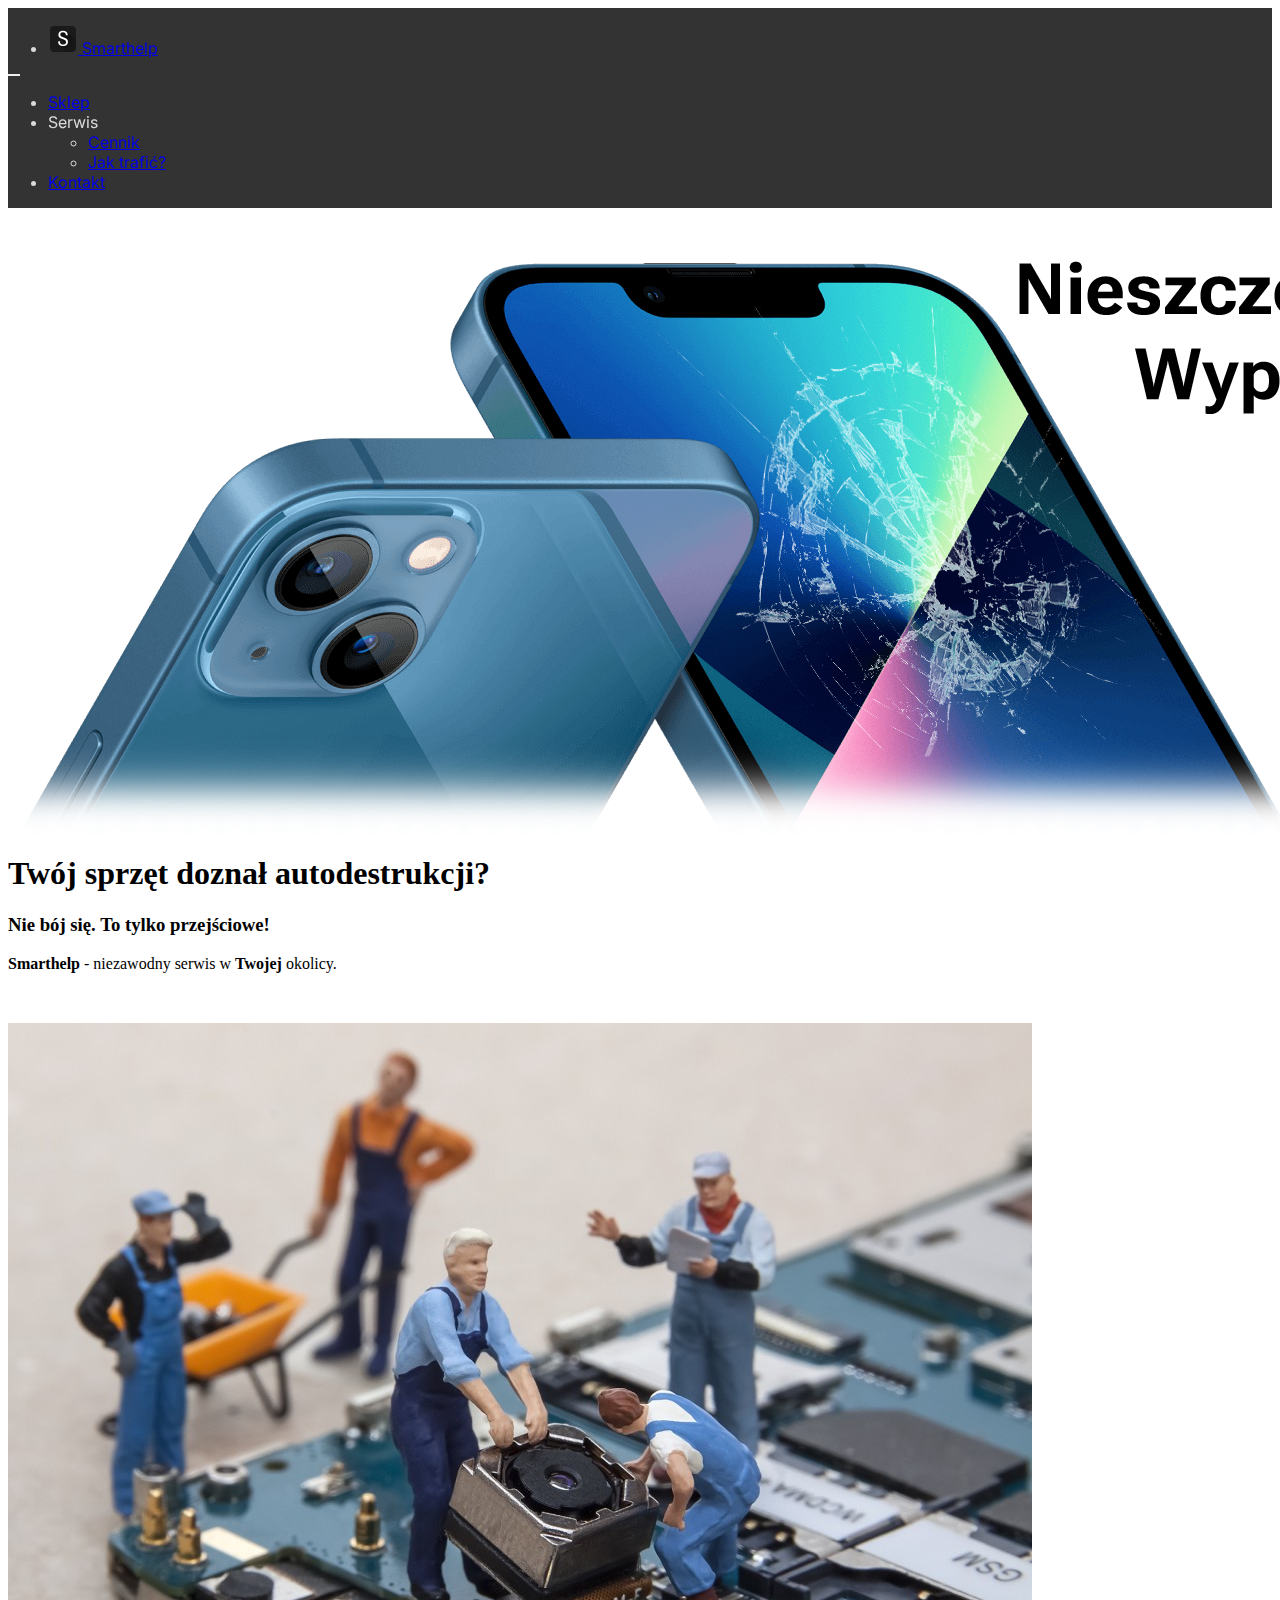
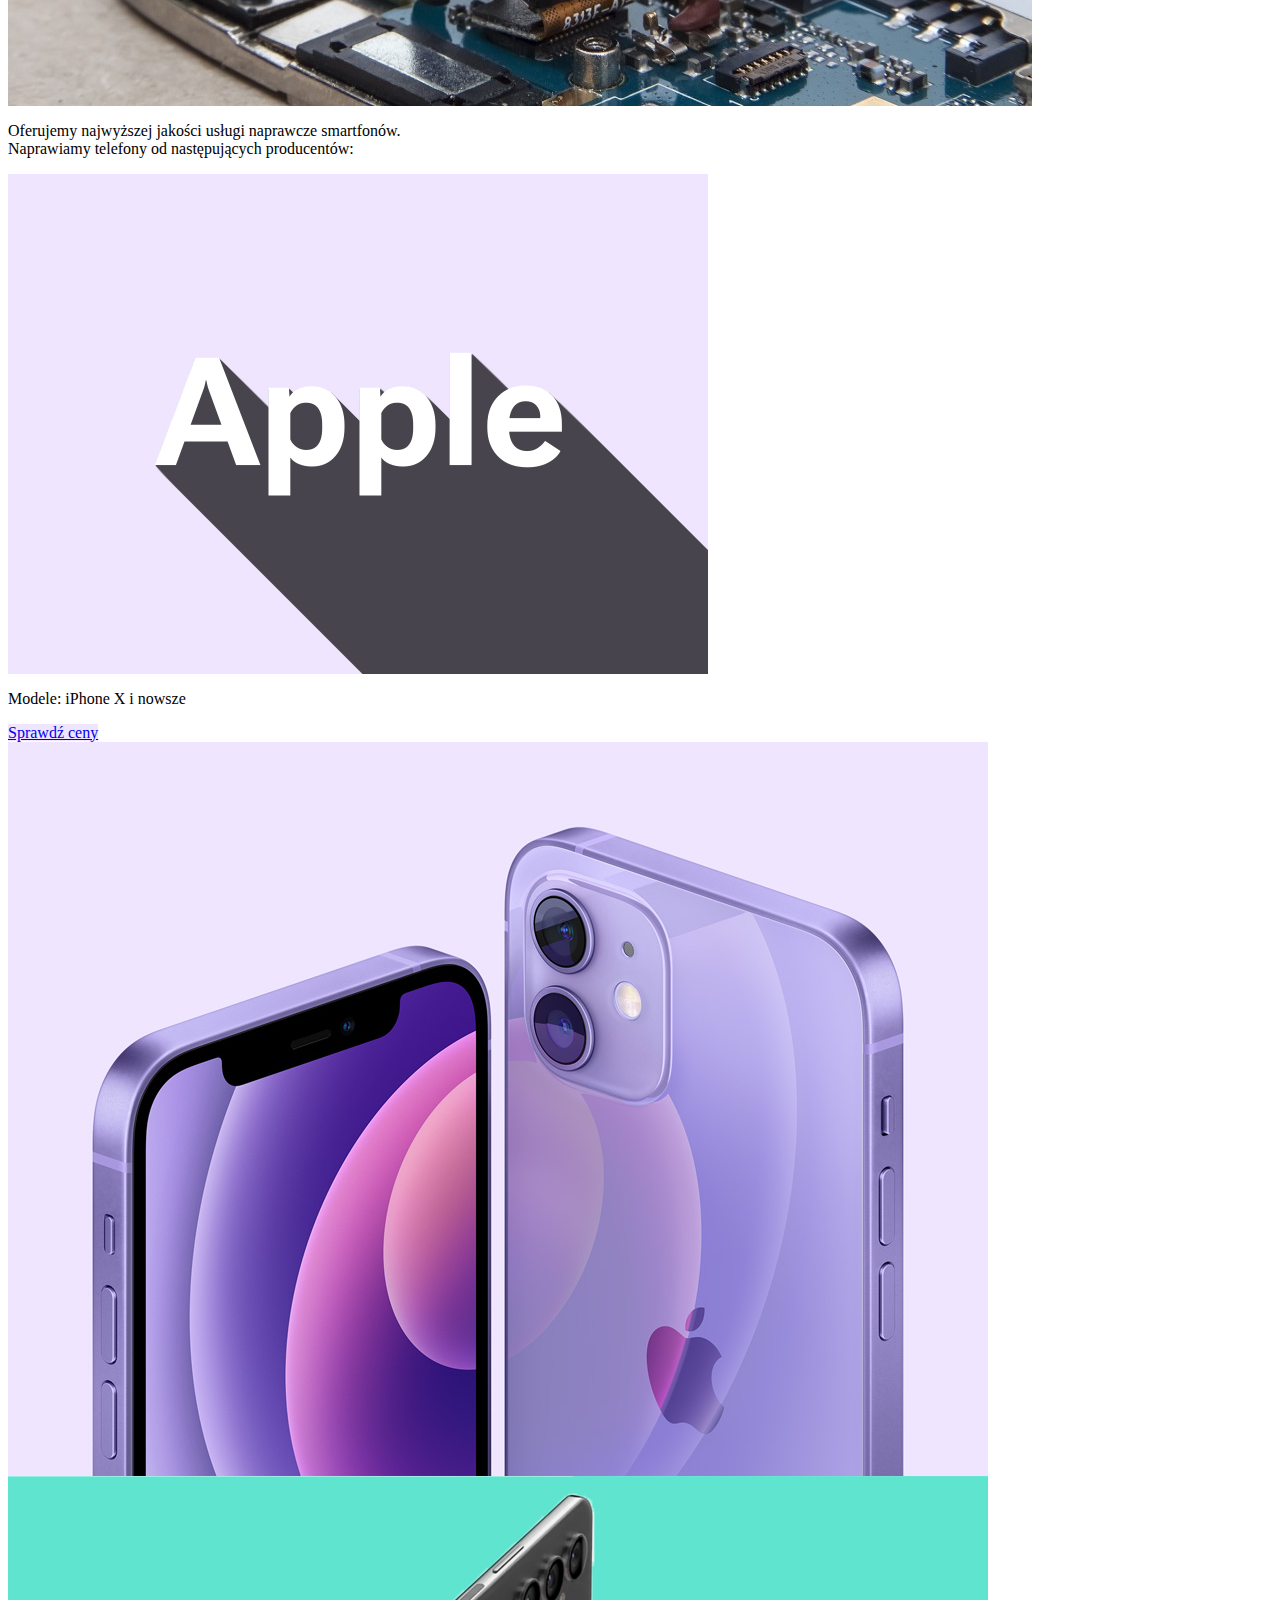
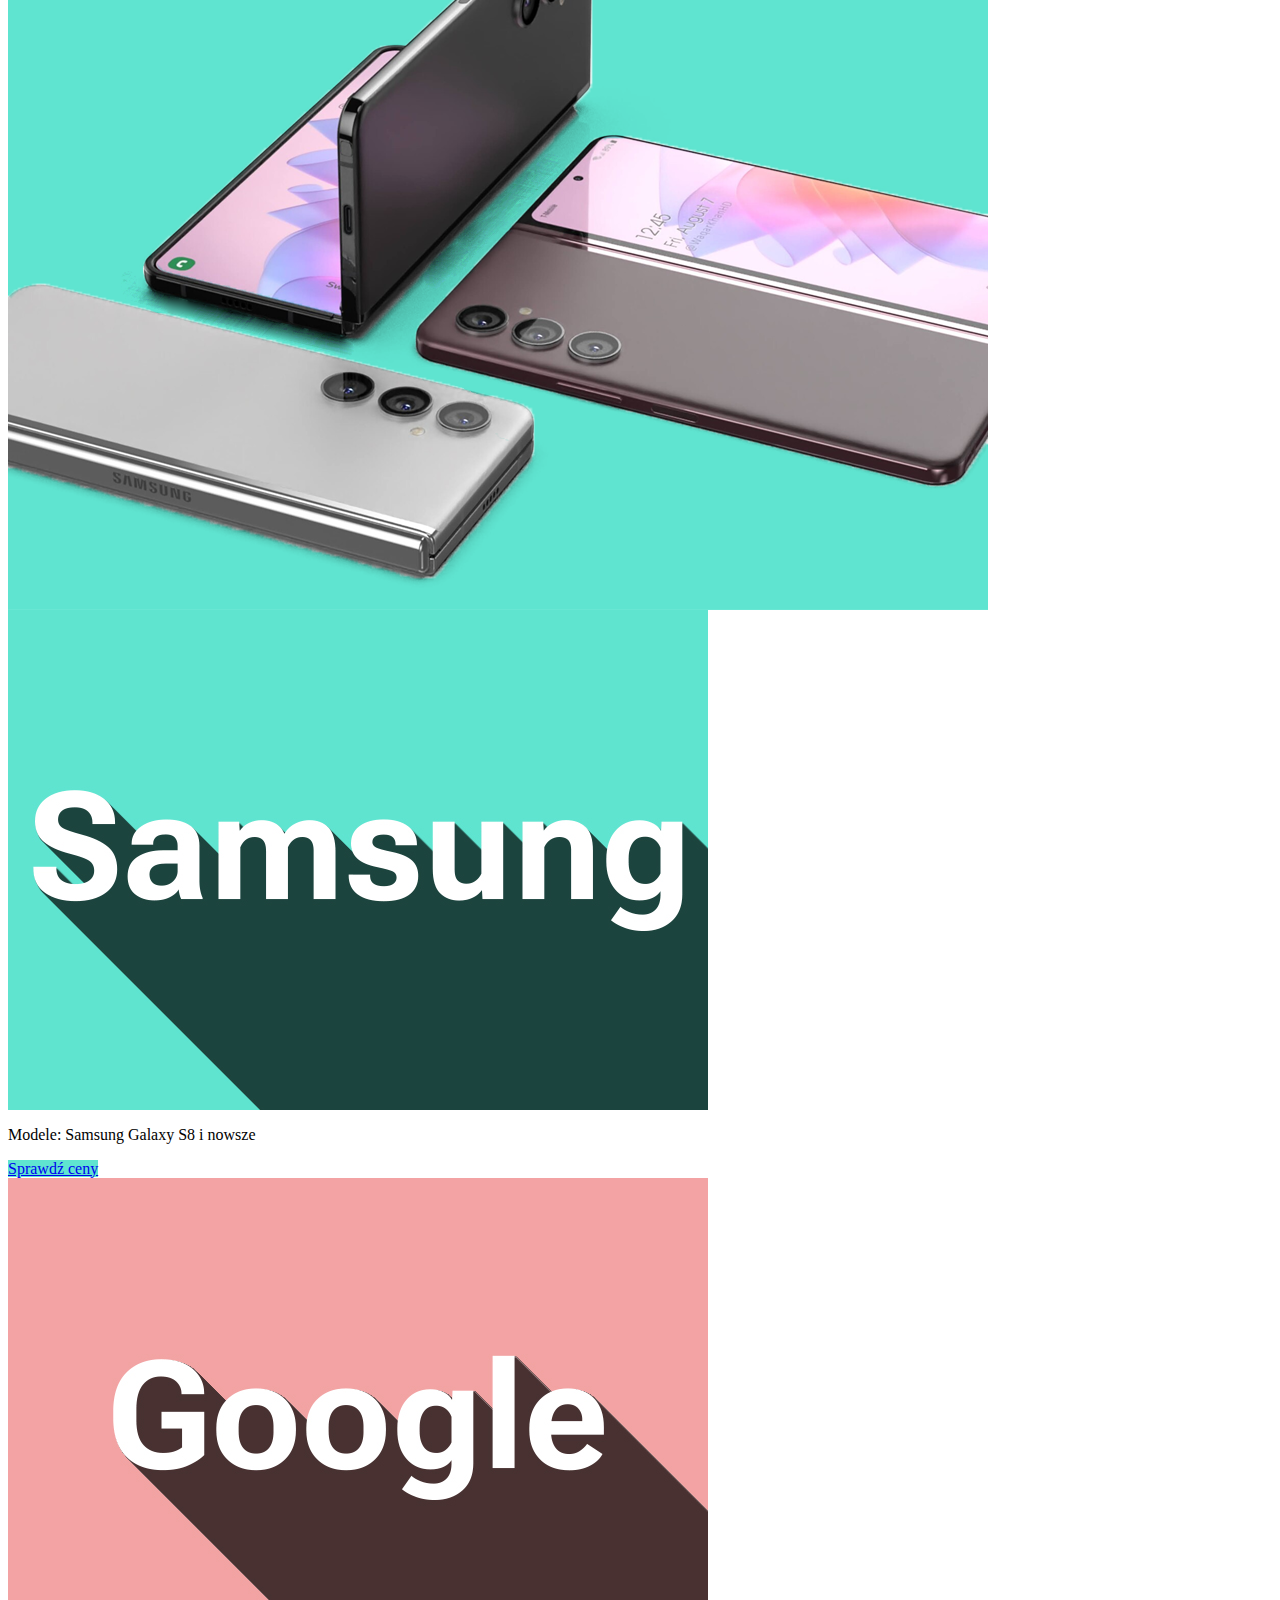
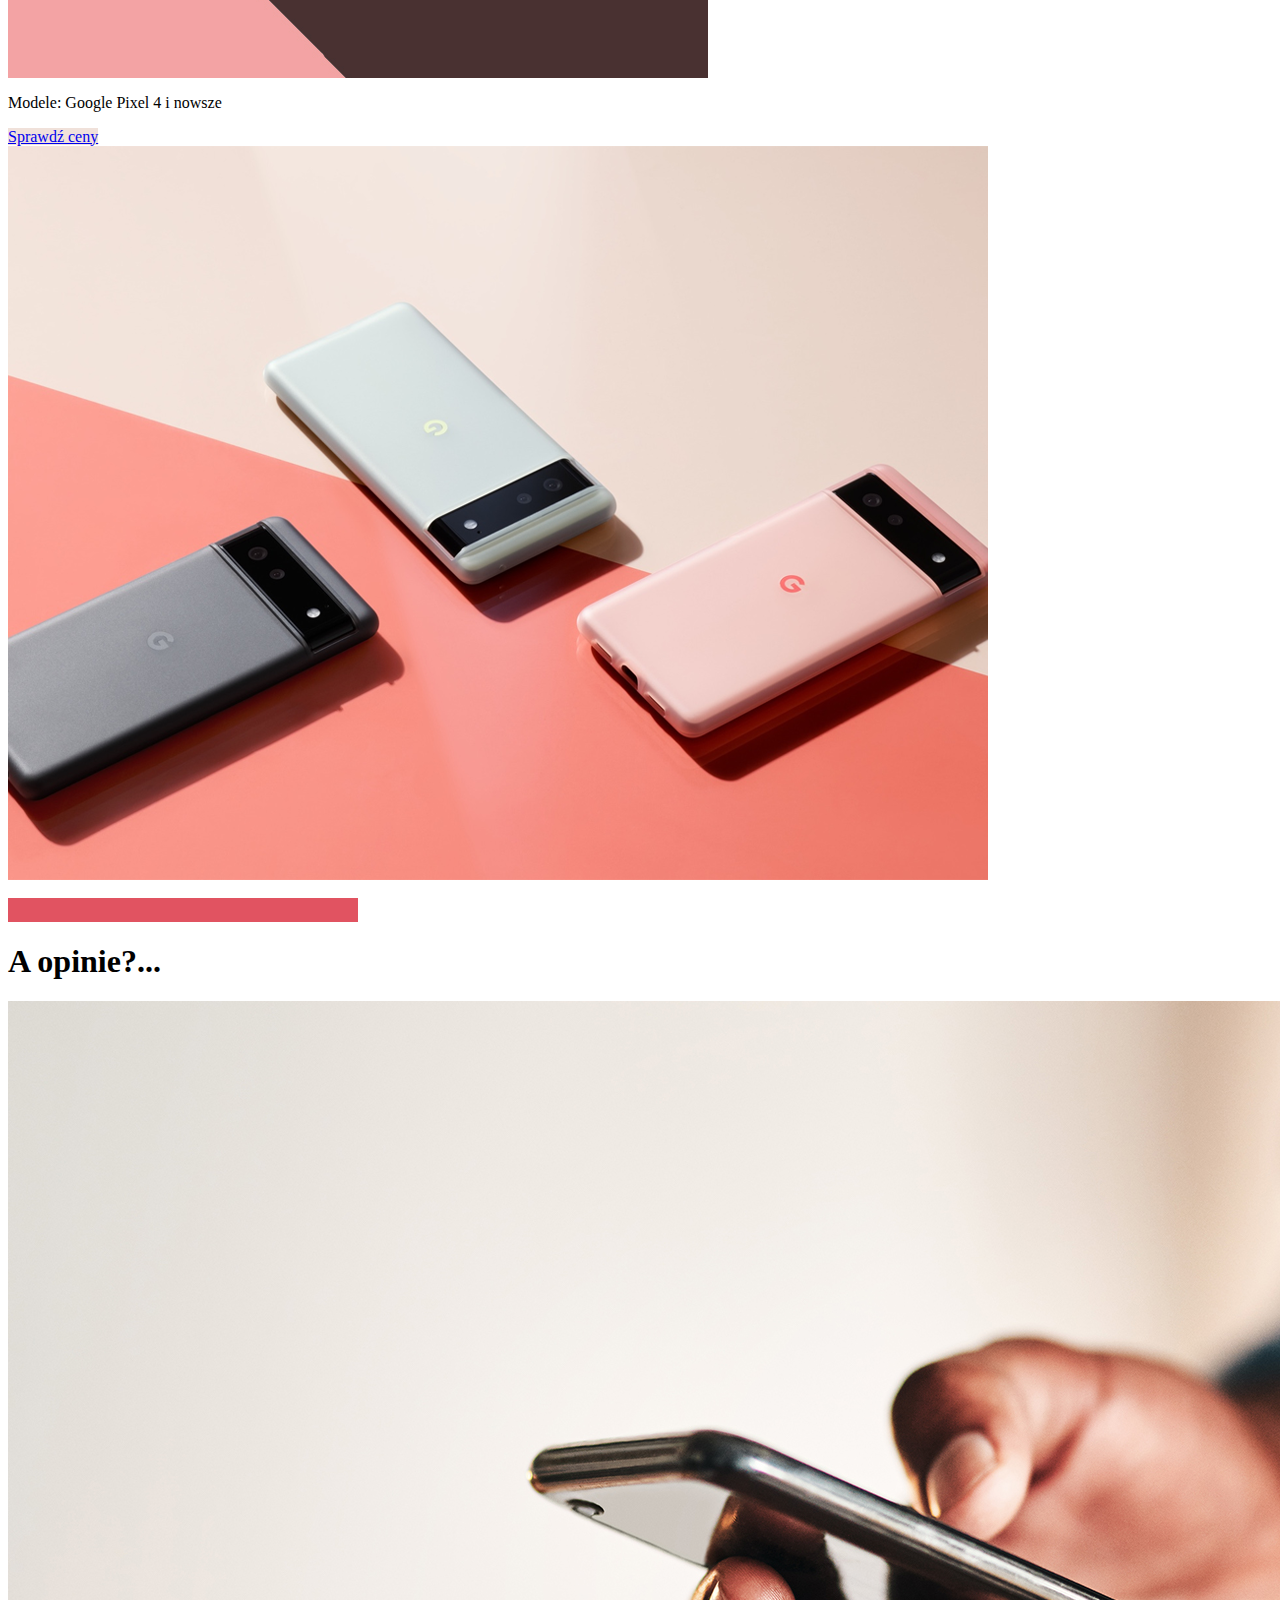
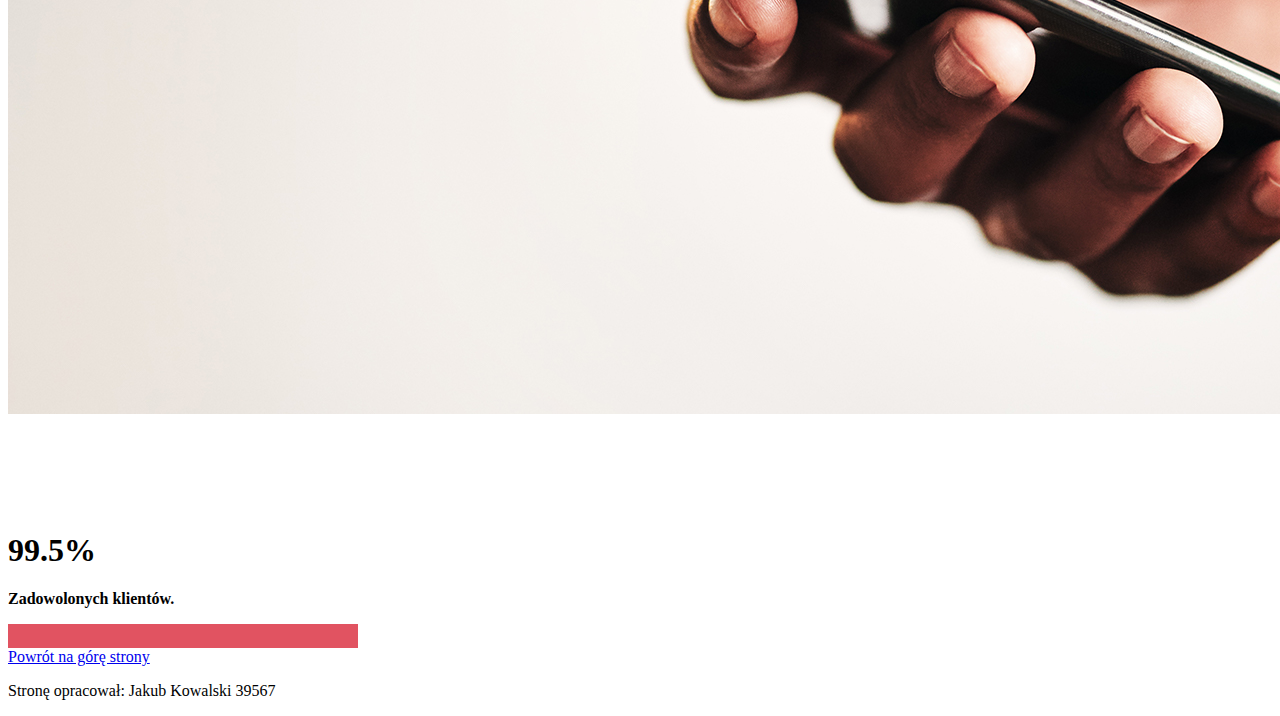
<file: index.html>
<html>
    <head>
        <link rel="shortcut icon" href="img/logo.png">
        <meta charset="UTF-8">
        <meta name="author" content="Jakub Kowalski 39567">
        <link href="https://cdn.jsdelivr.net/npm/bootstrap@5.1.3/dist/css/bootstrap.min.css" rel="stylesheet" integrity="sha384-1BmE4kWBq78iYhFldvKuhfTAU6auU8tT94WrHftjDbrCEXSU1oBoqyl2QvZ6jIW3" crossorigin="anonymous">
        <script src="https://cdn.jsdelivr.net/npm/bootstrap@5.1.3/dist/js/bootstrap.bundle.min.js" integrity="sha384-ka7Sk0Gln4gmtz2MlQnikT1wXgYsOg+OMhuP+IlRH9sENBO0LRn5q+8nbTov4+1p" crossorigin="anonymous"></script>
        <link rel="stylesheet" href="style.css">
        <style>
            @import url('https://fonts.googleapis.com/css2?family=Inter:wght@300;400&display=swap');
        </style>
    </head>
    <body>
        <nav class="d-flex navbar navbar-dark navbar-expand-lg sticky-top py-0">
            <div class="d-flex container">
                <div class="navbar-brand d-inline-block align-top">
                    <ul class="navbar-nav">
                        <li class="nav-item active">
                            <a href="index.html" class="nav-link active">
                                <img class="d-inline-block align-top" src="img/logo@0,1x.png">
                                Smarthelp
                            </a>
                        </li>
                    </ul>
                </div>
                <button type="button"
                        data-bs-toggle="collapse"
                        data-bs-target="#nawigator" 
                        aria-controls="nawigator" 
                        aria-expanded="false" 
                        aria-label="Toggle navigation" 
                        class="navbar-toggler">
                        <span class="navbar-toggler-icon"></span>
                </button>
                <div class="collapse navbar-collapse" id="nawigator">
                   <ul class="navbar-nav">
                        <li class="nav-item">
                            <a href="podstrony/sklep/sklep.html" class="nav-link">Sklep</a>
                        </li>
                        <li class="nav-item dropdown">
                            <a class="nav-link dropdown-toggle" 
                               id="nawigatordrop" 
                               role="button" 
                               data-bs-toggle="dropdown" 
                               aria-expanded="false">Serwis</a>
                               <ul class="dropdown-menu"
                                   aria-labelledby="nawigatordrop">
                                   <li><a href="podstrony/serwis/cennik.html"
                                    class="dropdown-item">Cennik</a>
                                   </li>
                                   <li><a href="podstrony/serwis/jak-trafic.html"
                                    class="dropdown-item">Jak trafić?</a>
                                   </li>
                               </ul>
                        </li>
                        <li class="nav-item">
                            <a href="podstrony/kontakt/kontakt.html" class="nav-link">Kontakt</a>
                        </li>
                    </ul>
                </div>
            </div>
        </nav>

        <!-- KONIEC NAV -->

        <div class="text-center">
            <div class="shadow p-3 mb-5 bg-body rounded">
                <p class="d-flex justify-content-center "><img class="img-fluid" src="img/wypadekv2.png" alt="applephone"></p>
                    <h1 class="mx-5">Twój sprzęt doznał autodestrukcji?</h1>
                    <h3 class="mx-5">Nie bój się. To tylko przejściowe!</h3>
                    <p class="mx-5 fs-2"><b>Smarthelp</b> - niezawodny serwis w <b>Twojej</b> okolicy.</p>
                </div>
            <br>
                <div class="container d-flex justify-content-center">
                    <p class="d-flex justify-content-center"><img class="img-fluid shadow-none p-3 mb-5 bg-light rounded" src="img/fixing-smartphone-camera.jpeg" alt="repair"></p>
                </div>
            <div class="shadow-none p-3 mb-5 bg-body rounded">
                <p class="mx-5 fs-2">Oferujemy najwyższej jakości usługi naprawcze smartfonów.<br>
                Naprawiamy telefony od następujących producentów:
                </p>
            </div>
                <div class="container shadow p-3 mb-5 bg-body rounded">
                    <div class="row d-flex py-3">
                      <div class="col-sm">
                        <div class="container w-auto">
                            <div class="card">
                                <img src="img/appleshadow.jpg" class="card-img-top img-fluid" alt="...">
                                <div class="card-body">
                                <p class="card-text">Modele: iPhone X i nowsze</p>
                                <a href="podstrony/serwis/cennik.html" class="btn btn-primary" id="ifun">Sprawdź ceny</a>
                                </div>
                            </div>
                        </div>
                      </div>
                      <div class="col-sm">
                       <img class="img-fluid shadow-none p-3 mb-5 bg-light rounded" src="img/ifon.jpg" alt="ifon">
                      </div>
                    </div>
                </div>
                <div class="container shadow p-3 mb-5 bg-body rounded">
                    <div class="row d-flex py-3">
                      <div class="col-sm">
                        <img class="img-fluid shadow-none p-3 mb-5 bg-light rounded" src="img/szajsung.png" alt="szajsung">
                      </div>
                      <div class="col-sm">
                        <div class="container">
                            <div class="card">
                                <img src="img/samsungshadow.jpg" class="card-img-top img-fluid" alt="...">
                                <div class="card-body">
                                <p class="card-text">Modele: Samsung Galaxy S8 i nowsze</p>
                                <a href="podstrony/serwis/cennik.html" class="btn btn-primary" id="samsng">Sprawdź ceny</a>
                                </div>
                            </div>
                        </div>
                      </div>
                    </div>
                </div>
                <div class="container shadow p-3 mb-5 bg-body rounded">
                    <div class="row d-flex py-3">
                      <div class="col-sm">
                        <div class="container">
                            <div class="card">
                                <img src="img/googleshadow.jpg" class="card-img-top img-fluid" alt="...">
                                <div class="card-body">
                                <p class="card-text">Modele: Google Pixel 4 i nowsze</p>
                                <a href="podstrony/serwis/cennik.html" class="btn btn-primary" id="gogel">Sprawdź ceny</a>
                                </div>
                            </div>
                        </div>
                      </div>
                      <div class="col-sm">
                        <img class="img-fluid shadow-none p-3 mb-5 bg-light rounded" src="img/googol.png" alt="google">
                      </div>
                    </div>
                </div>
            </div>
            <br>
            <div class="container shadow p-3 mb-5 bg-body rounded">
                <div class="row d-flex pt-3">
                    <div class="col-sm">
                        <div class="container">
                            <img src="img/redbar.jpg" class="img-fluid rounded w-100" style="height: 24px;">
                        </div>
                    </div> 
                </div>
                <div class="row d-flex py-3 justify-content-center">
                    <div class="col-sm">
                        <div class="container">
                            <h1 class="text-center">A opinie?...</h1>
                        </div>
                    </div>
                </div>
                <div class="row d-flex justify-content-center">
                    <div class="col-sm">
                        <div class="container">
                            <img src="img/renka.jpg" class="img-fluid rounded">
                        </div>
                    </div>
                </div>
                <div class="row d-flex py-3">
                    <div class="col-sm">
                        <div class="container">
                            <div class="progress d-flex" style="height: 48px">
                                <div class="progress-bar progress-bar-striped bg-danger progress-bar-animated" 
                                    role="progressbar" 
                                    aria-valuenow="75" 
                                    aria-valuemin="0" 
                                    aria-valuemax="100" 
                                    style="width: 100%;">
                                </div>
                            </div>
                        </div>
                    </div>
                    <div class="col-sm">
                        <div class="container">
                            <div class="progress d-flex" style="height: 48px">
                                <div class="progress-bar progress-bar-striped bg-danger progress-bar-animated" 
                                    role="progressbar" 
                                    aria-valuenow="75" 
                                    aria-valuemin="0" 
                                    aria-valuemax="100" 
                                    style="width: 95%;">
                                </div>
                            </div>
                        </div>
                    </div>
                </div>
                <div class="row">
                    <div class="col-sm">
                        <h1 class="mx-4 text-end"><b>99.5%</b></h1>
                    </div>
                    <div class="col-sm">
                        <div class="col-sm d-flex justify-content-center">
                            <div class="container">
                                <p class="fs-2 text-start"><b>Zadowolonych klientów.</b></p>
                            </div>
                        </div>
                    </div>
                </div>
                <div class="row d-flex pb-3">
                    <div class="col-sm">
                        <div class="container">
                            <img src="img/redbar.jpg" class="img-fluid rounded w-100" style="height: 24px;">
                        </div>
                    </div> 
                </div>
            </div>
    </body>
    <footer>
        <div class="container shadow p-3 mb-5 bg-body rounded">
            <div class="row d-flex align-items-center py-3">
                <div class="col-sm text-center">
                    <div class="container">
                        <a href="#" class="btn btn-outline-danger fs-3">Powrót na górę strony</a>
                    </div>
                </div> 
            </div>
        </div>
        <div class="container">
            <p class="text-end">Stronę opracował: Jakub Kowalski 39567</p>
        </div>
    </footer>
</html>
</file>
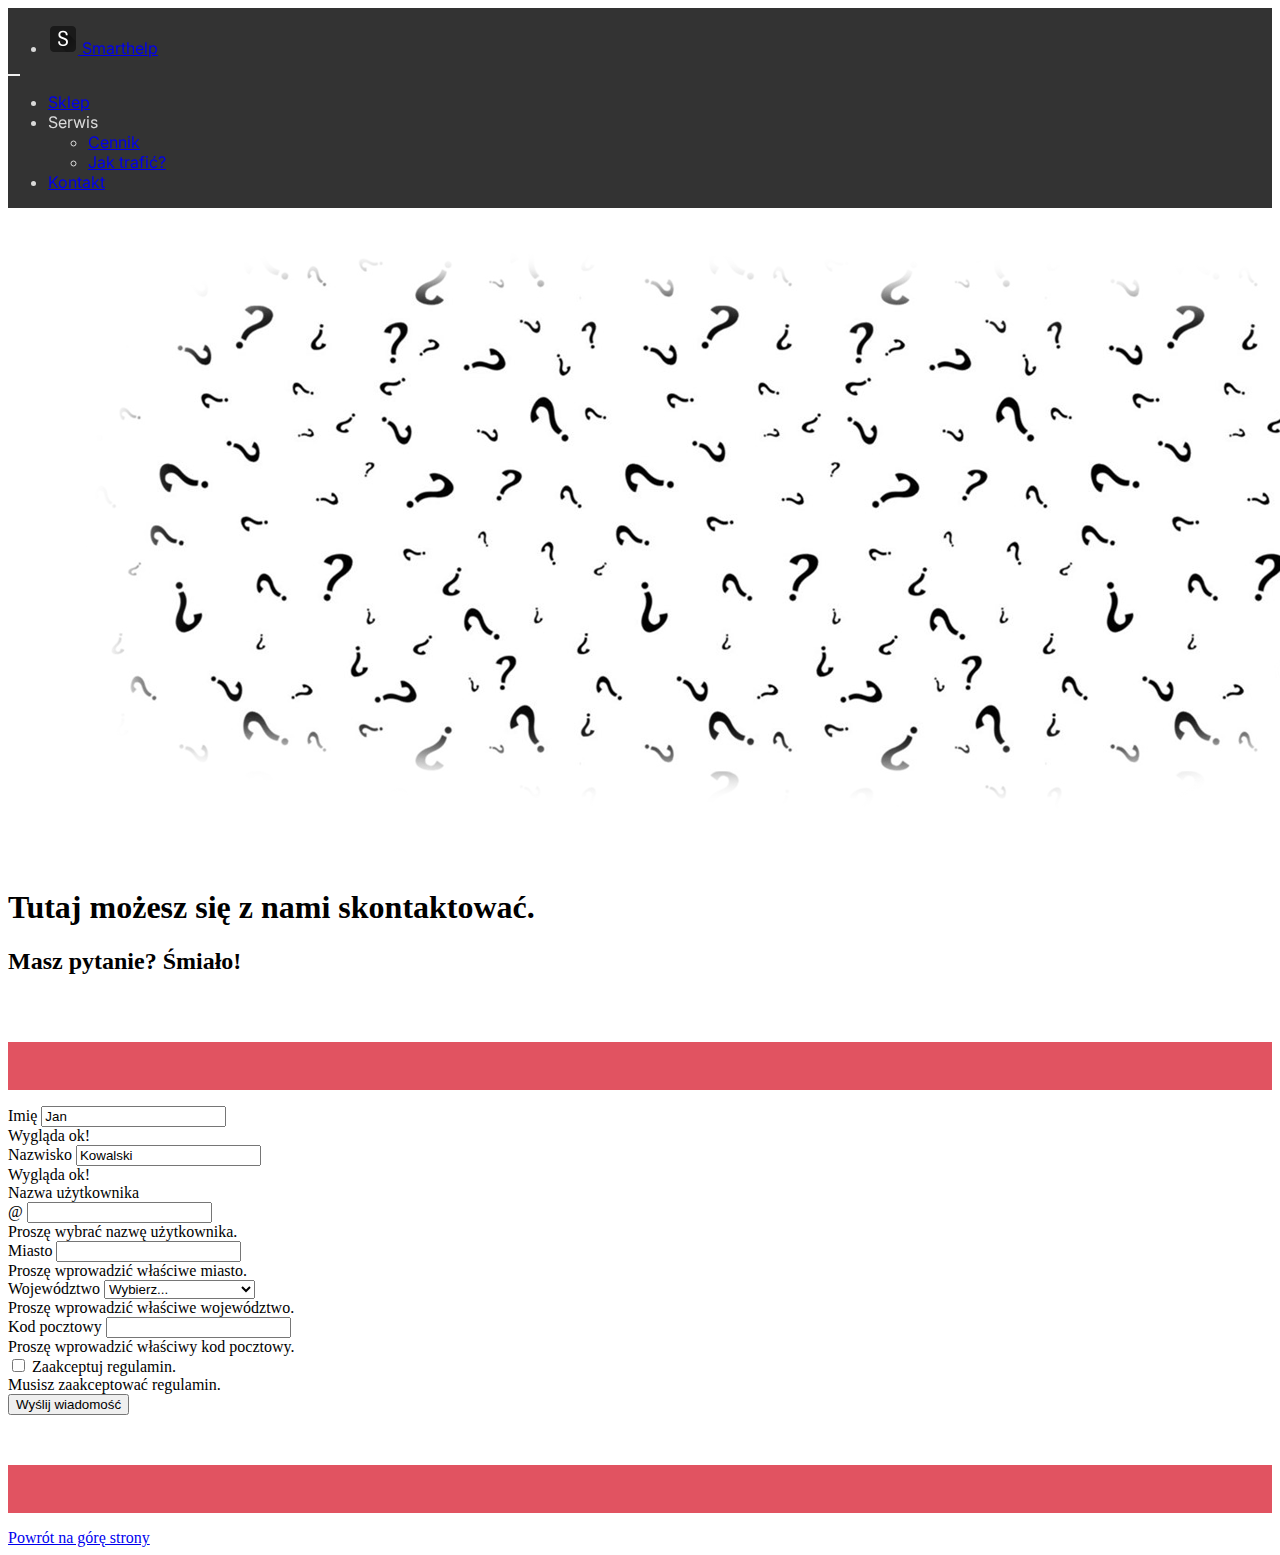
<file: podstrony/kontakt/kontakt.html>
<html>
    <head>
        <link rel="shortcut icon" href="../../img/logo.png">
        <meta charset="UTF-8">
        <link href="https://cdn.jsdelivr.net/npm/bootstrap@5.1.3/dist/css/bootstrap.min.css" rel="stylesheet" integrity="sha384-1BmE4kWBq78iYhFldvKuhfTAU6auU8tT94WrHftjDbrCEXSU1oBoqyl2QvZ6jIW3" crossorigin="anonymous">
        <script src="https://cdn.jsdelivr.net/npm/bootstrap@5.1.3/dist/js/bootstrap.bundle.min.js" integrity="sha384-ka7Sk0Gln4gmtz2MlQnikT1wXgYsOg+OMhuP+IlRH9sENBO0LRn5q+8nbTov4+1p" crossorigin="anonymous"></script>
        <link rel="stylesheet" href="../../style.css">
        <style>
            @import url('https://fonts.googleapis.com/css2?family=Inter:wght@300;400&display=swap');
        </style>
    </head>
    <body>
        <nav class="d-flex navbar navbar-dark navbar-expand-lg sticky-top py-0">
            <div class="d-flex container">
                <div class="navbar-brand d-inline-block align-top">
                    <ul class="navbar-nav">
                        <li class="nav-item">
                            <a href="../../index.html" class="nav-link">
                                <img class="d-inline-block align-top" src="../../img/logo@0,1x.png">
                                Smarthelp
                            </a>
                        </li>
                    </ul>
                </div>
                <button type="button"
                        data-bs-toggle="collapse"
                        data-bs-target="#nawigator" 
                        aria-controls="nawigator" 
                        aria-expanded="false" 
                        aria-label="Toggle navigation" 
                        class="navbar-toggler">
                        <span class="navbar-toggler-icon"></span>
                </button>
                <div class="collapse navbar-collapse" id="nawigator">
                   <ul class="navbar-nav">
                        <li class="nav-item">
                            <a href="../sklep/sklep.html" class="nav-link">Sklep</a>
                        </li>
                        <li class="nav-item dropdown">
                            <a class="nav-link dropdown-toggle" 
                               id="nawigatordrop" 
                               role="button" 
                               data-bs-toggle="dropdown" 
                               aria-expanded="false">Serwis</a>
                               <ul class="dropdown-menu"
                                   aria-labelledby="nawigatordrop">
                                   <li><a href="../serwis/cennik.html"
                                    class="dropdown-item">Cennik</a>
                                   </li>
                                   <li><a href="../serwis/jak-trafic.html"
                                    class="dropdown-item">Jak trafić?</a>
                                   </li>
                               </ul>
                        </li>
                        <li class="nav-item">
                            <a href="kontakt.html" class="nav-link active">Kontakt</a>
                        </li>
                    </ul>
                </div>
            </div>
        </nav>
        <div class="text-center">
            <p class="d-flex justify-content-center "><img class="img-fluid" src="../../img/znakzapytania.png" alt="serwis"></p>
            <br>
            <h1 class="mx-5">Tutaj możesz się z nami skontaktować.</h1>
            <h2 class="mx-5">Masz pytanie? Śmiało!</h2>
            <h2 class="mx-5"><br></h2>
        </div>
        <div class="container shadow p-3 mb-5 bg-body rounded">
        <form class="row g-3 needs-validation" novalidate>
            <p class="d-flex justify-content-center"><img class="img-fluid rounded" src="../../img/redbar.jpg" style="width: 100%; height: 48px;" alt="linia"></p>
            <div class="col-md-4">
              <label for="validationCustom01" class="form-label">Imię</label>
              <input type="text" class="form-control" id="validationCustom01" value="Jan" required>
              <div class="valid-feedback">
                Wygląda ok!
              </div>
            </div>
            <div class="col-md-4">
              <label for="validationCustom02" class="form-label">Nazwisko</label>
              <input type="text" class="form-control" id="validationCustom02" value="Kowalski" required>
              <div class="valid-feedback">
                Wygląda ok!
              </div>
            </div>
            <div class="col-md-4">
              <label for="validationCustomUsername" class="form-label">Nazwa użytkownika</label>
              <div class="input-group has-validation">
                <span class="input-group-text" id="inputGroupPrepend">@</span>
                <input type="text" class="form-control" id="validationCustomUsername" aria-describedby="inputGroupPrepend" required>
                <div class="invalid-feedback">
                  Proszę wybrać nazwę użytkownika.
                </div>
              </div>
            </div>
            <div class="col-md-6">
              <label for="validationCustom03" class="form-label">Miasto</label>
              <input type="text" class="form-control" id="validationCustom03" required>
              <div class="invalid-feedback">
                Proszę wprowadzić właściwe miasto.
              </div>
            </div>
            <div class="col-md-3">
              <label for="validationCustom04" class="form-label">Województwo</label>
              <select class="form-select" id="validationCustom04" required>
                <option selected disabled value="">Wybierz...</option>
                <option>dolnośląskie</option>
                <option>kujawsko-pomorskie</option>
                <option>lubelskie</option>
                <option>lubuskie</option>
                <option>łódzkie</option>
                <option>małopolskie</option>
                <option>mazowieckie</option>
                <option>opolskie</option>
                <option>podkarpackie</option>
                <option>podlaskie</option>
                <option>pomorskie</option>
                <option>śląskie</option>
                <option>świętokrzyskie</option>
                <option>warmińsko-mazurskie</option>
                <option>wielkopolskie</option>
                <option>zachodniopomorskie</option>
              </select>
              <div class="invalid-feedback">
                Proszę wprowadzić właściwe województwo.
              </div>
            </div>
            <div class="col-md-3">
              <label for="validationCustom05" class="form-label">Kod pocztowy</label>
              <input type="text" class="form-control" id="validationCustom05" required>
              <div class="invalid-feedback">
                Proszę wprowadzić właściwy kod pocztowy.
              </div>
            </div>
            <div class="col-12">
              <div class="form-check">
                <input class="form-check-input" type="checkbox" value="" id="invalidCheck" required>
                <label class="form-check-label" for="invalidCheck">
                  Zaakceptuj regulamin.
                </label>
                <div class="invalid-feedback">
                  Musisz zaakceptować regulamin.
                </div>
              </div>
            </div>
            <div class="col-12">
              <button class="btn btn-danger" type="submit">Wyślij wiadomość</button>
            </div>
          </form>
          <br>
            <p class="d-flex justify-content-center"><img class="img-fluid rounded" src="../../img/redbar.jpg" style="width: 100%; height: 48px;" alt="linia"></p>
        </div>
    </body>
    <footer>
        <div class="container shadow p-3 mb-5 bg-body rounded">
            <div class="row d-flex align-items-center py-3">
                <div class="col-sm text-center">
                    <div class="container">
                        <a href="#" class="btn btn-outline-danger fs-3">Powrót na górę strony</a>
                    </div>
                </div> 
            </div>
        </div>
    </footer>
</html>
</file>
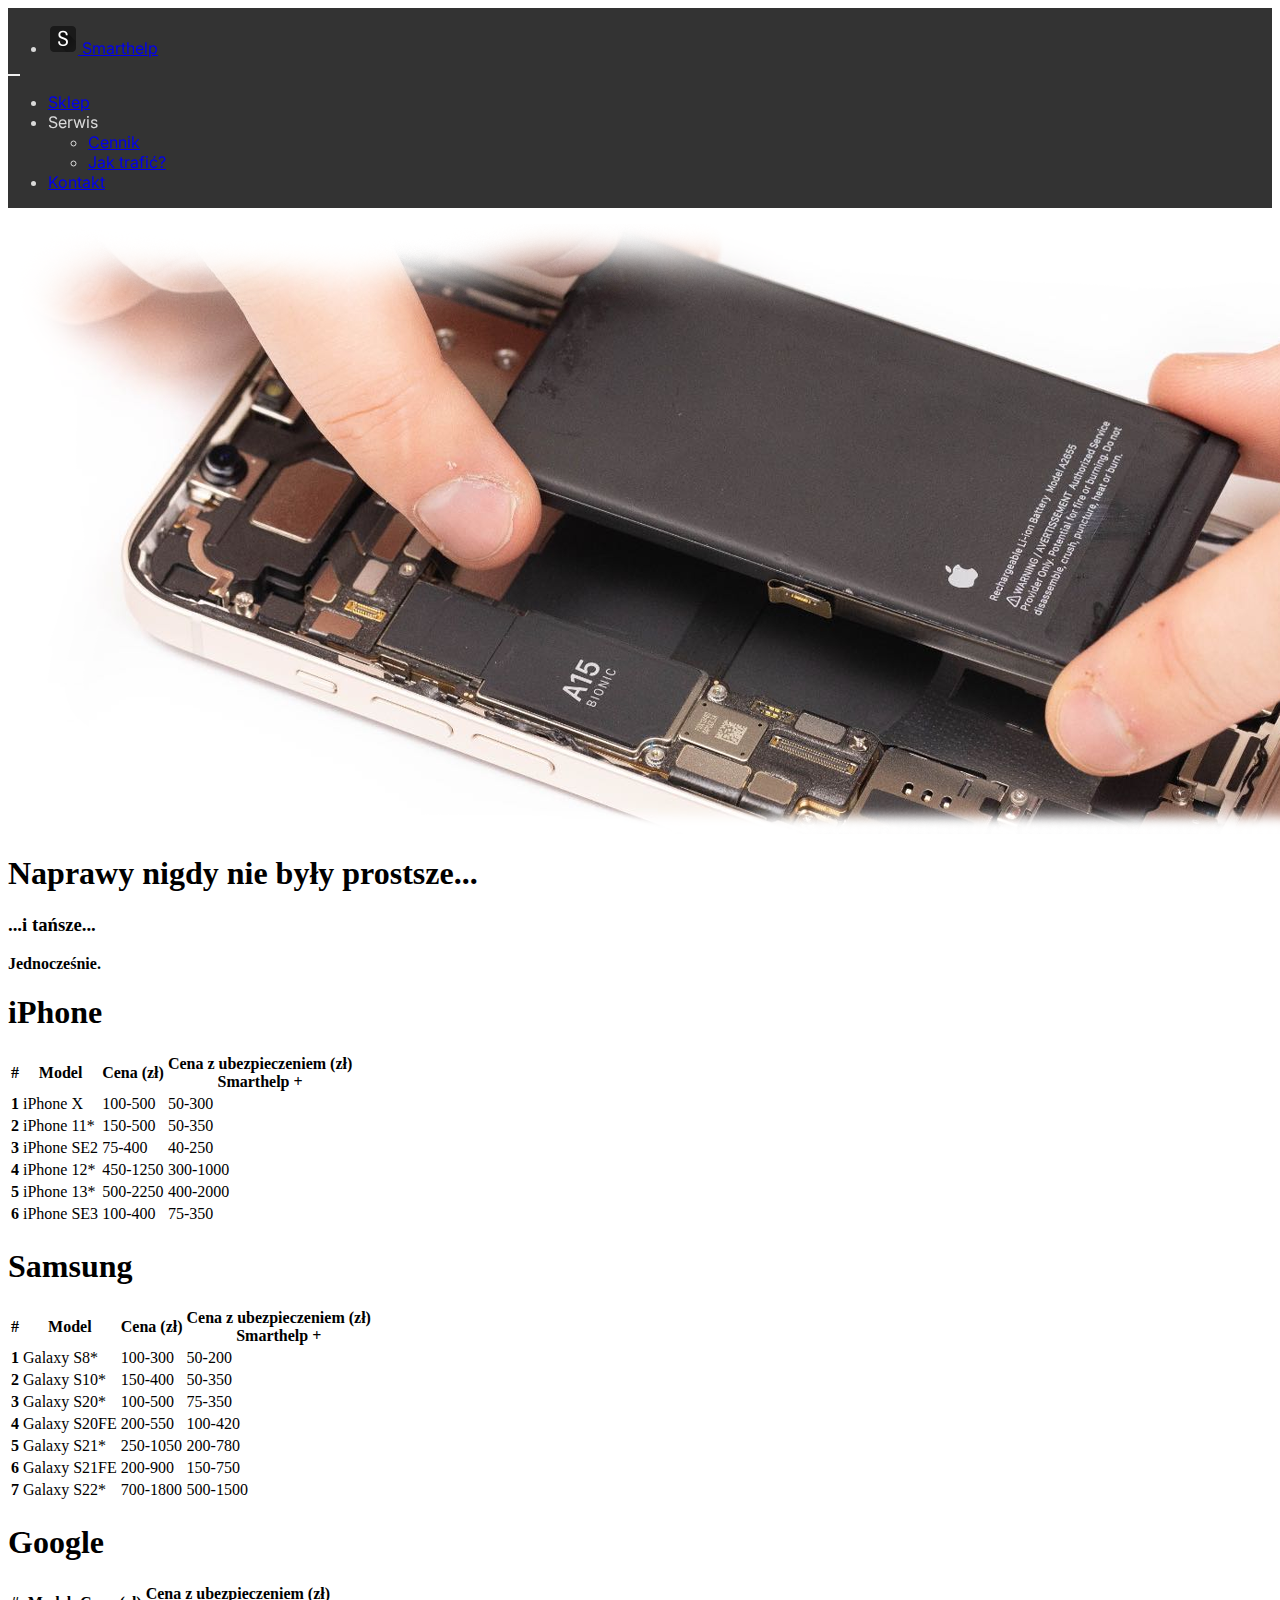
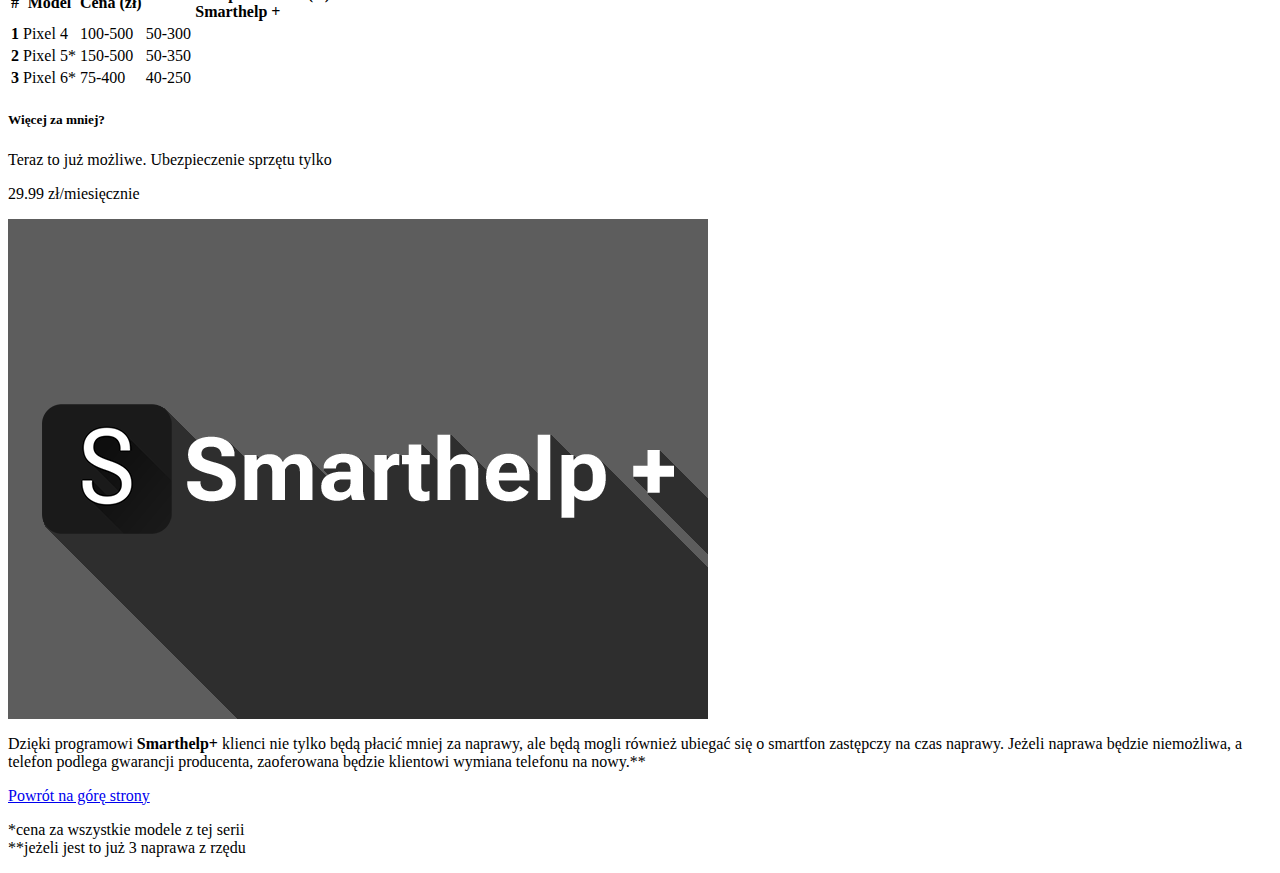
<file: podstrony/serwis/cennik.html>
<html>
    <head>
        <link rel="shortcut icon" href="../../img/logo.png">
        <meta charset="UTF-8">
        <link href="https://cdn.jsdelivr.net/npm/bootstrap@5.1.3/dist/css/bootstrap.min.css" rel="stylesheet" integrity="sha384-1BmE4kWBq78iYhFldvKuhfTAU6auU8tT94WrHftjDbrCEXSU1oBoqyl2QvZ6jIW3" crossorigin="anonymous">
        <script src="https://cdn.jsdelivr.net/npm/bootstrap@5.1.3/dist/js/bootstrap.bundle.min.js" integrity="sha384-ka7Sk0Gln4gmtz2MlQnikT1wXgYsOg+OMhuP+IlRH9sENBO0LRn5q+8nbTov4+1p" crossorigin="anonymous"></script>
        <link rel="stylesheet" href="../../style.css">
        <style>
            @import url('https://fonts.googleapis.com/css2?family=Inter:wght@300;400&display=swap');
        </style>
    </head>
    <body>
        <nav class="d-flex navbar navbar-dark navbar-expand-lg sticky-top py-0">
            <div class="d-flex container">
                <div class="navbar-brand d-inline-block align-top">
                    <ul class="navbar-nav">
                        <li class="nav-item">
                            <a href="../../index.html" class="nav-link">
                                <img class="d-inline-block align-top" src="../../img/logo@0,1x.png">
                                Smarthelp
                            </a>
                        </li>
                    </ul>
                </div>
                <button type="button"
                        data-bs-toggle="collapse"
                        data-bs-target="#nawigator" 
                        aria-controls="nawigator" 
                        aria-expanded="false" 
                        aria-label="Toggle navigation" 
                        class="navbar-toggler">
                        <span class="navbar-toggler-icon"></span>
                </button>
                <div class="collapse navbar-collapse" id="nawigator">
                   <ul class="navbar-nav">
                        <li class="nav-item">
                            <a href="../../podstrony/sklep/sklep.html" class="nav-link">Sklep</a>
                        </li>
                        <li class="nav-item dropdown">
                            <a class="nav-link dropdown-toggle" 
                               id="nawigatordrop" 
                               role="button" 
                               data-bs-toggle="dropdown" 
                               aria-expanded="false">Serwis</a>
                               <ul class="dropdown-menu"
                                   aria-labelledby="nawigatordrop">
                                   <li><a href="../../podstrony/serwis/cennik.html"
                                    class="dropdown-item active">Cennik</a>
                                   </li>
                                   <li><a href="../../podstrony/serwis/jak-trafic.html"
                                    class="dropdown-item">Jak trafić?</a>
                                   </li>
                               </ul>
                        </li>
                        <li class="nav-item">
                            <a href="../../podstrony/kontakt/kontakt.html" class="nav-link">Kontakt</a>
                        </li>
                    </ul>
                </div>
            </div>
        </nav>
        <div class="text-center">
            <div class="shadow p-3 mb-5 bg-body rounded">
                <p class="d-flex justify-content-center "><img class="img-fluid" src="../../img/serwis.png" alt="serwis"></p>
                    <h1 class="mx-5">Naprawy nigdy nie były prostsze...</h1>
                    <h3 class="mx-5">...i tańsze...</h3>
                    <p class="mx-5 fs-1"><b>Jednocześnie.</b></p>
            </div>
        </div> 
        <div class="container shadow p-3 mb-5 bg-body rounded" id="iphone">
            <div class="row d-flex py-3">
                <div class="col-sm">
                  <div class="container">
                    <div class="row d-flex py-3 justify-content-center">
                        <div class="col-sm">
                            <div class="container">
                                <h1 class="text-center">iPhone</h1>
                            </div>
                        </div>
                    </div>
                    <table class="table">
                        <thead>
                          <tr>
                            <th scope="col">#</th>
                            <th scope="col">Model</th>
                            <th scope="col">Cena (zł)</th>
                            <th scope="col">Cena z ubezpieczeniem (zł)<br> Smarthelp +</th>
                          </tr>
                        </thead>
                        <tbody>
                          <tr>
                            <th scope="row">1</th>
                            <td>iPhone X</td>
                            <td>100-500</td>
                            <td>50-300</td>
                          </tr>
                          <tr>
                            <th scope="row">2</th>
                            <td>iPhone 11*</td>
                            <td>150-500</td>
                            <td>50-350</td>
                          </tr>
                          <tr>
                            <th scope="row">3</th>
                            <td>iPhone SE2</td>
                            <td>75-400</td>
                            <td>40-250</td>
                          </tr>
                          <tr>
                            <th scope="row">4</th>
                            <td>iPhone 12*</td>
                            <td>450-1250</td>
                            <td>300-1000</td>
                          </tr>
                          <tr>
                            <th scope="row">5</th>
                            <td>iPhone 13*</td>
                            <td>500-2250</td>
                            <td>400-2000</td>
                          </tr>
                          <tr>
                            <th scope="row">6</th>
                            <td>iPhone SE3</td>
                            <td>100-400</td>
                            <td>75-350</td>
                          </tr>
                        </tbody>
                      </table>
                  </div>
                </div>
              </div>
        </div>
        <div class="container shadow p-3 mb-5 bg-body rounded" id="samsung">
            <div class="row d-flex py-3">
                <div class="col-sm">
                  <div class="container">
                    <div class="row d-flex py-3 justify-content-center">
                        <div class="col-sm">
                            <div class="container">
                                <h1 class="text-center">Samsung</h1>
                            </div>
                        </div>
                    </div>
                    <table class="table">
                        <thead>
                          <tr>
                            <th scope="col">#</th>
                            <th scope="col">Model</th>
                            <th scope="col">Cena (zł)</th>
                            <th scope="col">Cena z ubezpieczeniem (zł)<br> Smarthelp +</th>
                          </tr>
                        </thead>
                        <tbody>
                          <tr>
                            <th scope="row">1</th>
                            <td>Galaxy S8*</td>
                            <td>100-300</td>
                            <td>50-200</td>
                          </tr>
                          <tr>
                            <th scope="row">2</th>
                            <td>Galaxy S10*</td>
                            <td>150-400</td>
                            <td>50-350</td>
                          </tr>
                          <tr>
                            <th scope="row">3</th>
                            <td>Galaxy S20*</td>
                            <td>100-500</td>
                            <td>75-350</td>
                          </tr>
                          <tr>
                            <th scope="row">4</th>
                            <td>Galaxy S20FE</td>
                            <td>200-550</td>
                            <td>100-420</td>
                          </tr>
                          <tr>
                            <th scope="row">5</th>
                            <td>Galaxy S21*</td>
                            <td>250-1050</td>
                            <td>200-780</td>
                          </tr>
                          <tr>
                            <th scope="row">6</th>
                            <td>Galaxy S21FE</td>
                            <td>200-900</td>
                            <td>150-750</td>
                          </tr>
                          <tr>
                            <th scope="row">7</th>
                            <td>Galaxy S22*</td>
                            <td>700-1800</td>
                            <td>500-1500</td>
                          </tr>
                        </tbody>
                      </table>
                  </div>
                </div>
              </div>
        </div>
        <div class="container shadow p-3 mb-5 bg-body rounded" id="google">
            <div class="row d-flex py-3">
                <div class="col-sm">
                  <div class="container">
                    <div class="row d-flex py-3 justify-content-center">
                        <div class="col-sm">
                            <div class="container">
                                <h1 class="text-center">Google</h1>
                            </div>
                        </div>
                    </div>
                    <table class="table">
                        <thead>
                          <tr>
                            <th scope="col">#</th>
                            <th scope="col">Model</th>
                            <th scope="col">Cena (zł)</th>
                            <th scope="col">Cena z ubezpieczeniem (zł)<br> Smarthelp +</th>
                          </tr>
                        </thead>
                        <tbody>
                          <tr>
                            <th scope="row">1</th>
                            <td>Pixel 4</td>
                            <td>100-500</td>
                            <td>50-300</td>
                          </tr>
                          <tr>
                            <th scope="row">2</th>
                            <td>Pixel 5*</td>
                            <td>150-500</td>
                            <td>50-350</td>
                          </tr>
                          <tr>
                            <th scope="row">3</th>
                            <td>Pixel 6*</td>
                            <td>75-400</td>
                            <td>40-250</td>
                          </tr>
                        </tbody>
                      </table>
                  </div>
                </div>
              </div>
        </div>
        <div class="container shadow p-3 mb-5 bg-body rounded">
            <div class="row d-flex align-items-center p-5">
                <div class="col-sm text-center">
                    <div class="card h-25">
                        <div class="card-body">
                          <h5 class="card-title">Więcej za mniej?</h5>
                          <p class="card-text">Teraz to już możliwe. Ubezpieczenie sprzętu tylko</p>
                          <p class="card-text"><p class="fs-2">29.99 zł/miesięcznie</p></p>
                        </div>
                        <img src="../../img/Smarthelp+.png" class="card-img-bottom" alt="...">
                      </div>
                </div> 
                <div class="col-sm text-center">
                  <p class="fs-3 text-center">Dzięki programowi <b>Smarthelp+</b> klienci nie tylko będą płacić mniej za naprawy, ale będą mogli również ubiegać się o smartfon zastępczy na czas naprawy. Jeżeli naprawa będzie niemożliwa, a telefon podlega gwarancji producenta, zaoferowana będzie klientowi wymiana telefonu na nowy.**</p>
                </div>
            </div>
        </div>
    </body>
    <footer>
        <div class="container shadow p-3 mb-5 bg-body rounded">
            <div class="row d-flex align-items-center py-3">
                <div class="col-sm text-center">
                    <div class="container">
                        <a href="#" class="btn btn-outline-danger fs-3">Powrót na górę strony</a>
                    </div>
                </div> 
            </div>
        </div>
        <div class="container">
            <p class="text-end">*cena za wszystkie modele z tej serii<br>**jeżeli jest to już 3 naprawa z rzędu</p>
        </div>
    </footer>
</html>
</file>
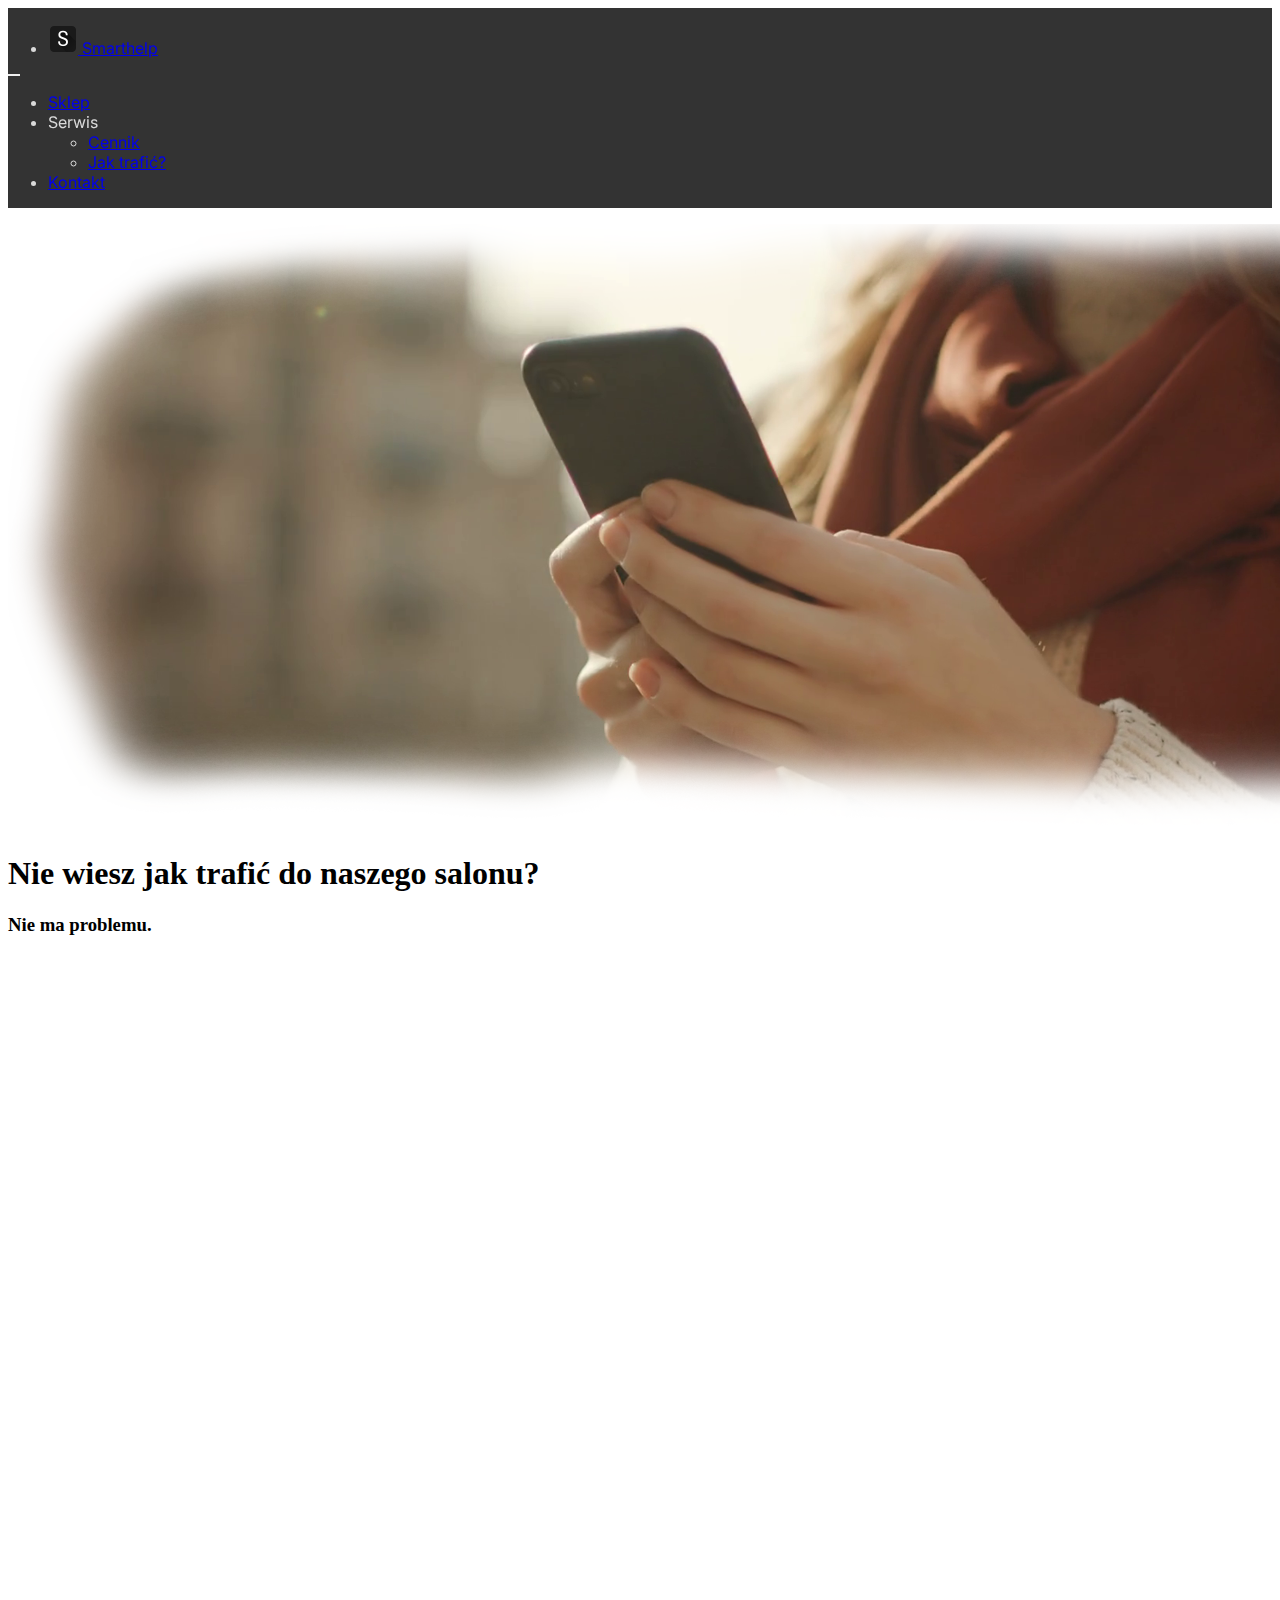
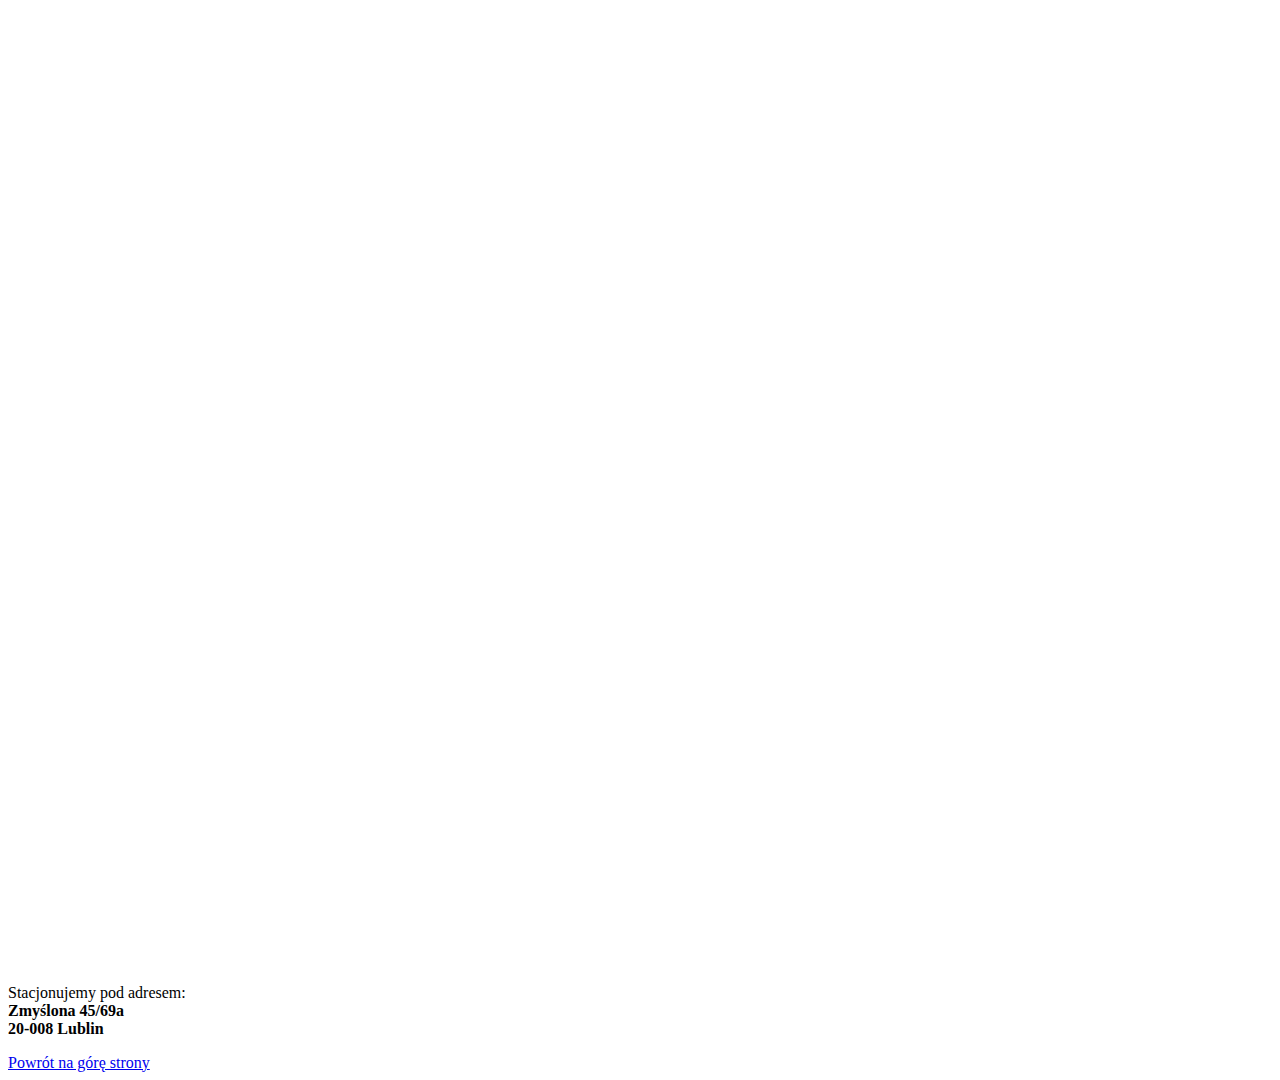
<file: podstrony/serwis/jak-trafic.html>
<html>
    <head>
        <link rel="shortcut icon" href="../../img/logo.png">
        <meta charset="UTF-8">
        <link href="https://cdn.jsdelivr.net/npm/bootstrap@5.1.3/dist/css/bootstrap.min.css" rel="stylesheet" integrity="sha384-1BmE4kWBq78iYhFldvKuhfTAU6auU8tT94WrHftjDbrCEXSU1oBoqyl2QvZ6jIW3" crossorigin="anonymous">
        <script src="https://cdn.jsdelivr.net/npm/bootstrap@5.1.3/dist/js/bootstrap.bundle.min.js" integrity="sha384-ka7Sk0Gln4gmtz2MlQnikT1wXgYsOg+OMhuP+IlRH9sENBO0LRn5q+8nbTov4+1p" crossorigin="anonymous"></script>
        <link rel="stylesheet" href="../../style.css">
        <style>
            @import url('https://fonts.googleapis.com/css2?family=Inter:wght@300;400&display=swap');
        </style>
    </head>
    <body>
        <nav class="d-flex navbar navbar-dark navbar-expand-lg sticky-top py-0">
            <div class="d-flex container">
                <div class="navbar-brand d-inline-block align-top">
                    <ul class="navbar-nav">
                        <li class="nav-item">
                            <a href="../../index.html" class="nav-link">
                                <img class="d-inline-block align-top" src="../../img/logo@0,1x.png">
                                Smarthelp
                            </a>
                        </li>
                    </ul>
                </div>
                <button type="button"
                        data-bs-toggle="collapse"
                        data-bs-target="#nawigator" 
                        aria-controls="nawigator" 
                        aria-expanded="false" 
                        aria-label="Toggle navigation" 
                        class="navbar-toggler">
                        <span class="navbar-toggler-icon"></span>
                </button>
                <div class="collapse navbar-collapse" id="nawigator">
                   <ul class="navbar-nav">
                        <li class="nav-item">
                            <a href="../../podstrony/sklep/sklep.html" class="nav-link">Sklep</a>
                        </li>
                        <li class="nav-item dropdown">
                            <a class="nav-link dropdown-toggle" 
                               id="nawigatordrop" 
                               role="button" 
                               data-bs-toggle="dropdown" 
                               aria-expanded="false">Serwis</a>
                               <ul class="dropdown-menu"
                                   aria-labelledby="nawigatordrop">
                                   <li><a href="../../podstrony/serwis/cennik.html"
                                    class="dropdown-item">Cennik</a>
                                   </li>
                                   <li><a href="../../podstrony/serwis/jak-trafic.html"
                                    class="dropdown-item active">Jak trafić?</a>
                                   </li>
                               </ul>
                        </li>
                        <li class="nav-item">
                            <a href="../../podstrony/kontakt/kontakt.html" class="nav-link">Kontakt</a>
                        </li>
                    </ul>
                </div>
            </div>
        </nav>
        <div class="text-center">
            <p class="d-flex justify-content-center"><img class="img-fluid" src="../../img/jaktrafic.png" alt="telefonwreku"></p>
            <h1 class="mx-5">Nie wiesz jak trafić do naszego salonu?</h1>
            <h3 class="mx-5">Nie ma problemu.</h3>
            <br>
        </div>
        <div class="container shadow p-3 mb-5 bg-body rounded">
            <div class="row d-flex align-items-center py-3">
                <div class="col-8 text-center">
                    <div class="container shadow-sm p-0">
                        <div id="map-container-google-1" class="z-depth-1-half map-container" style="height: 100%">
                            <iframe src="https://www.google.com/maps/embed?pb=!1m18!1m12!1m3!1d79969.52887290857!2d22.493559114256403!3d51.21819551888798!2m3!1f0!2f0!3f0!3m2!1i1024!2i768!4f13.1!3m3!1m2!1s0x472257141e154061%3A0x5528ee7af6e8e95f!2sLublin%2C%20Polska!5e0!3m2!1spl!2sus!4v1652268699910!5m2!1spl!2sus" frameborder="0"
                              style="border:0" allowfullscreen></iframe>
                        </div>
                    </div>
                </div> 
                <div class="col-4 text-center">
                    <p class="fs-2 text-center text-fl">Stacjonujemy pod adresem:<br>
                        <b>Zmyślona 45/69a<br>
                        20-008 Lublin</b></p>
                </div>
            </div>
        </div>
    </body>
    <footer>
        <div class="container shadow p-3 mb-5 bg-body rounded">
            <div class="row d-flex align-items-center py-3">
                <div class="col-sm text-center">
                    <div class="container">
                        <a href="#" class="btn btn-outline-danger fs-3">Powrót na górę strony</a>
                    </div>
                </div> 
            </div>
        </div>
    </footer>
</html>
</file>
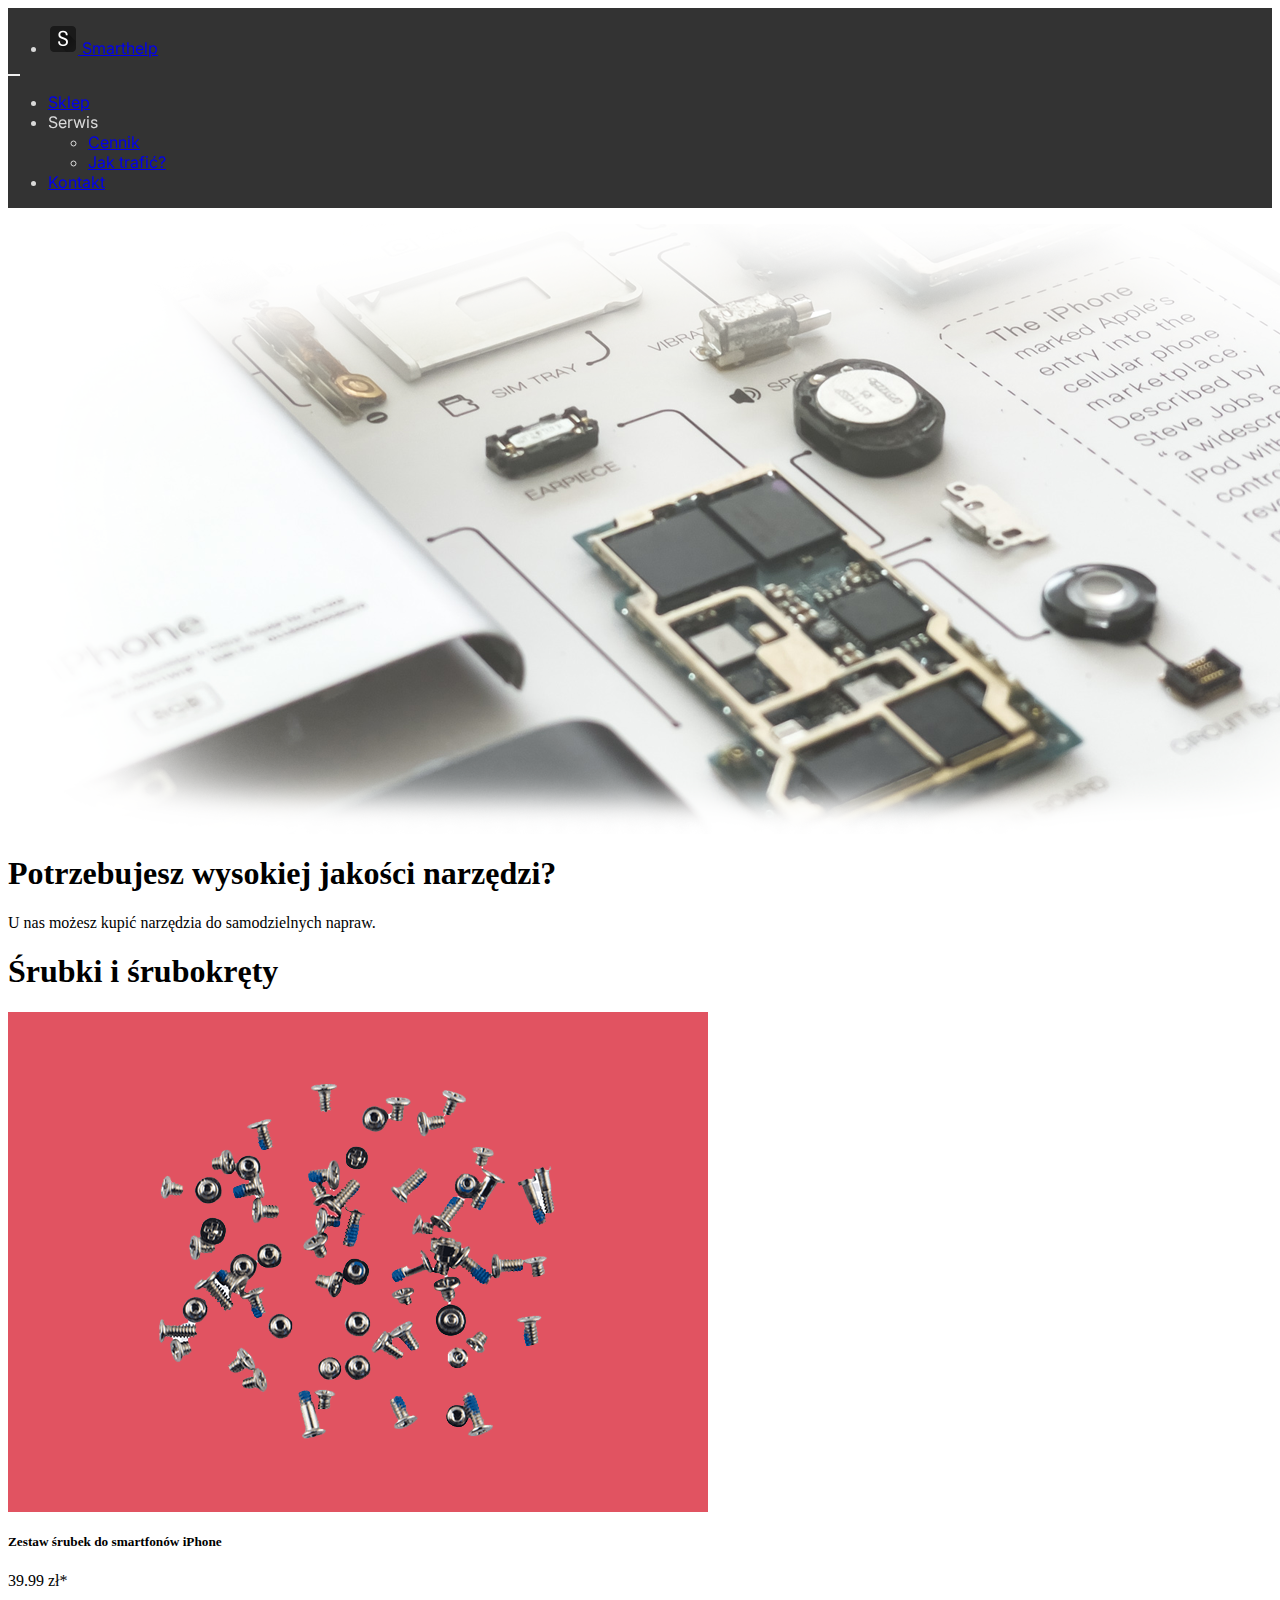
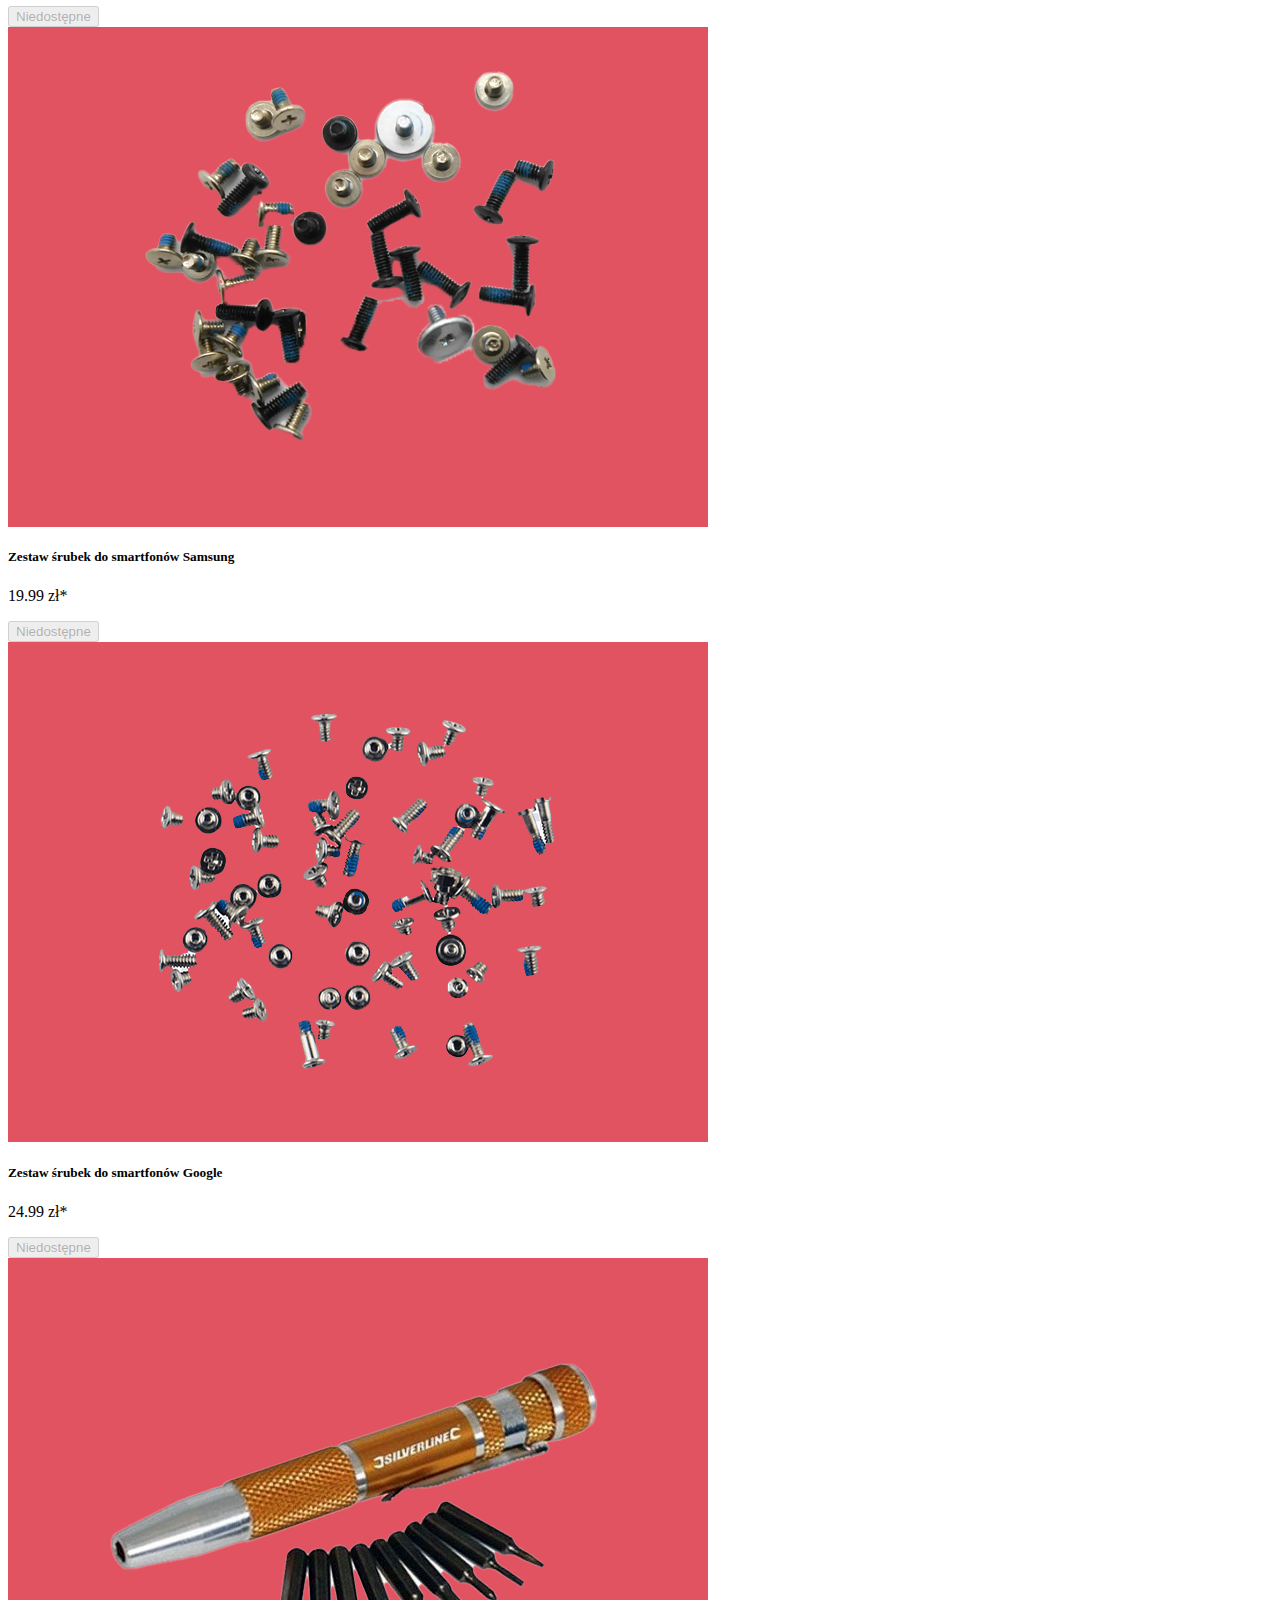
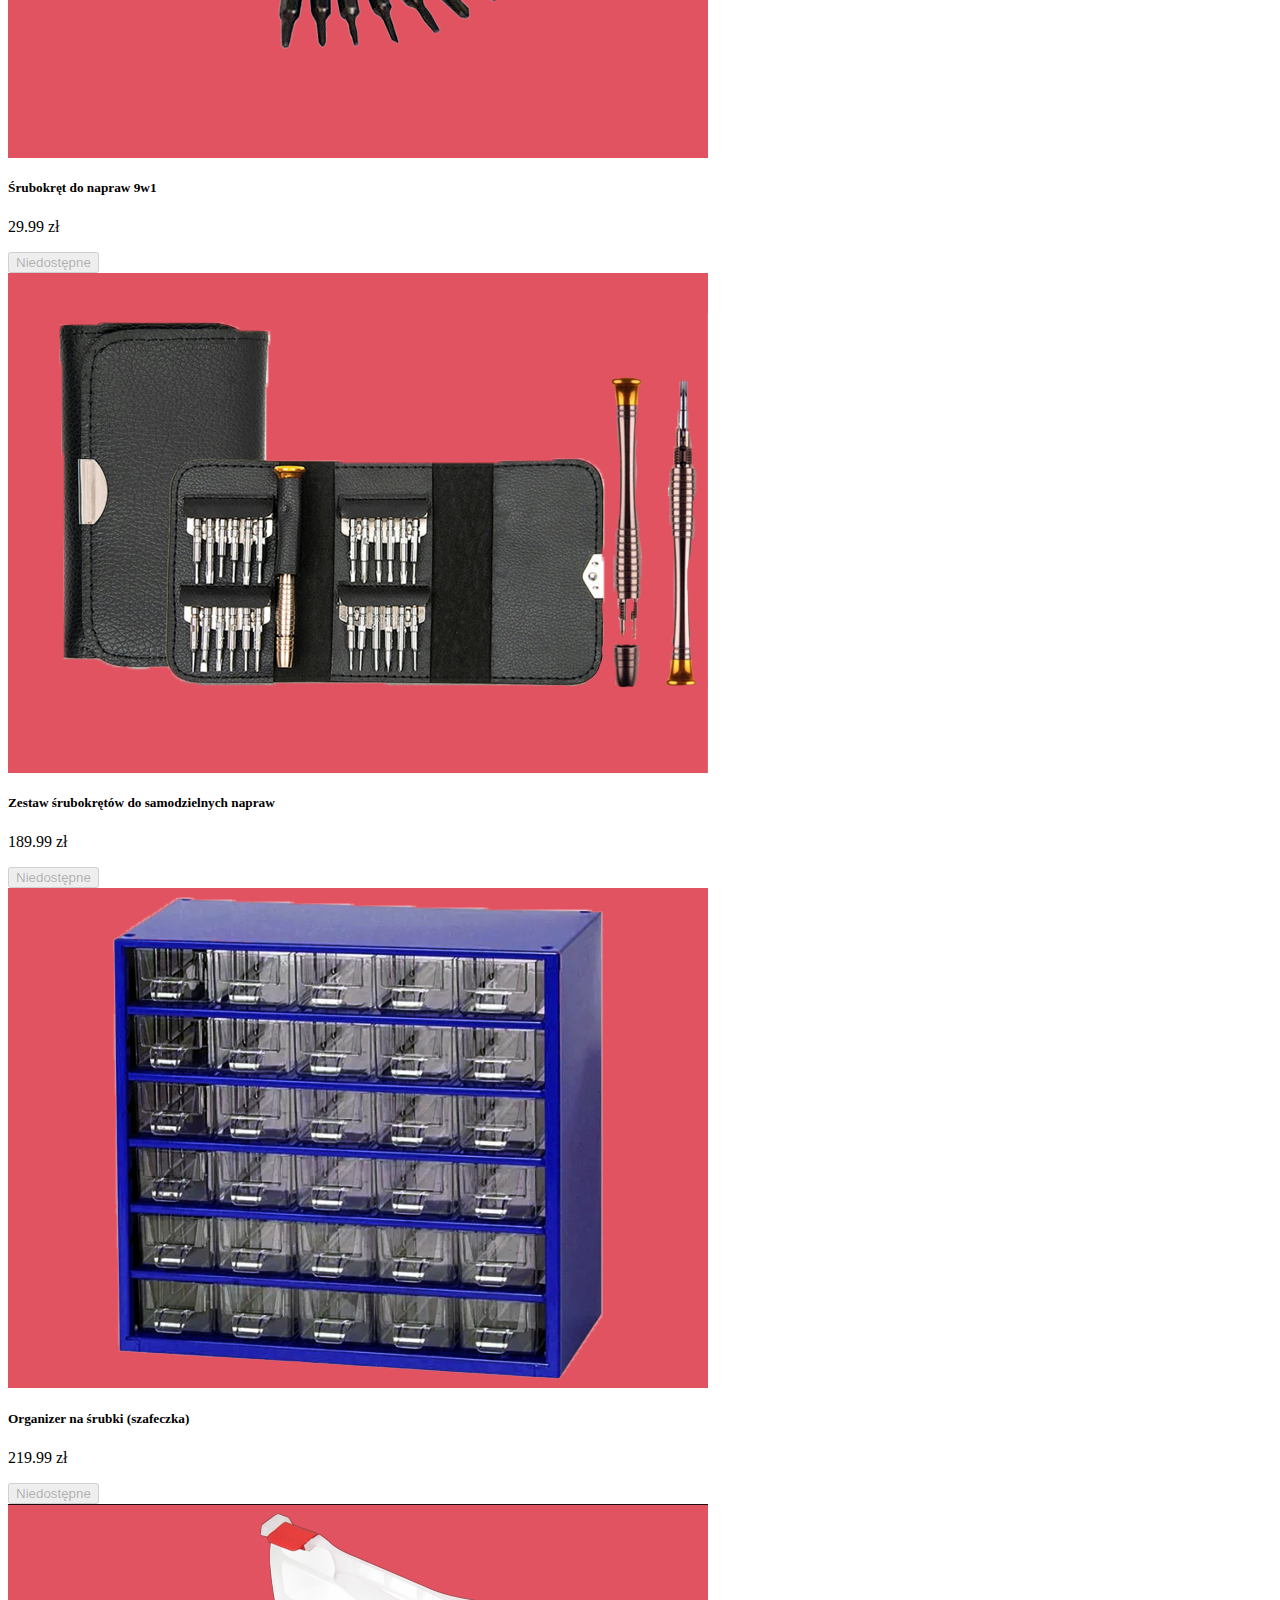
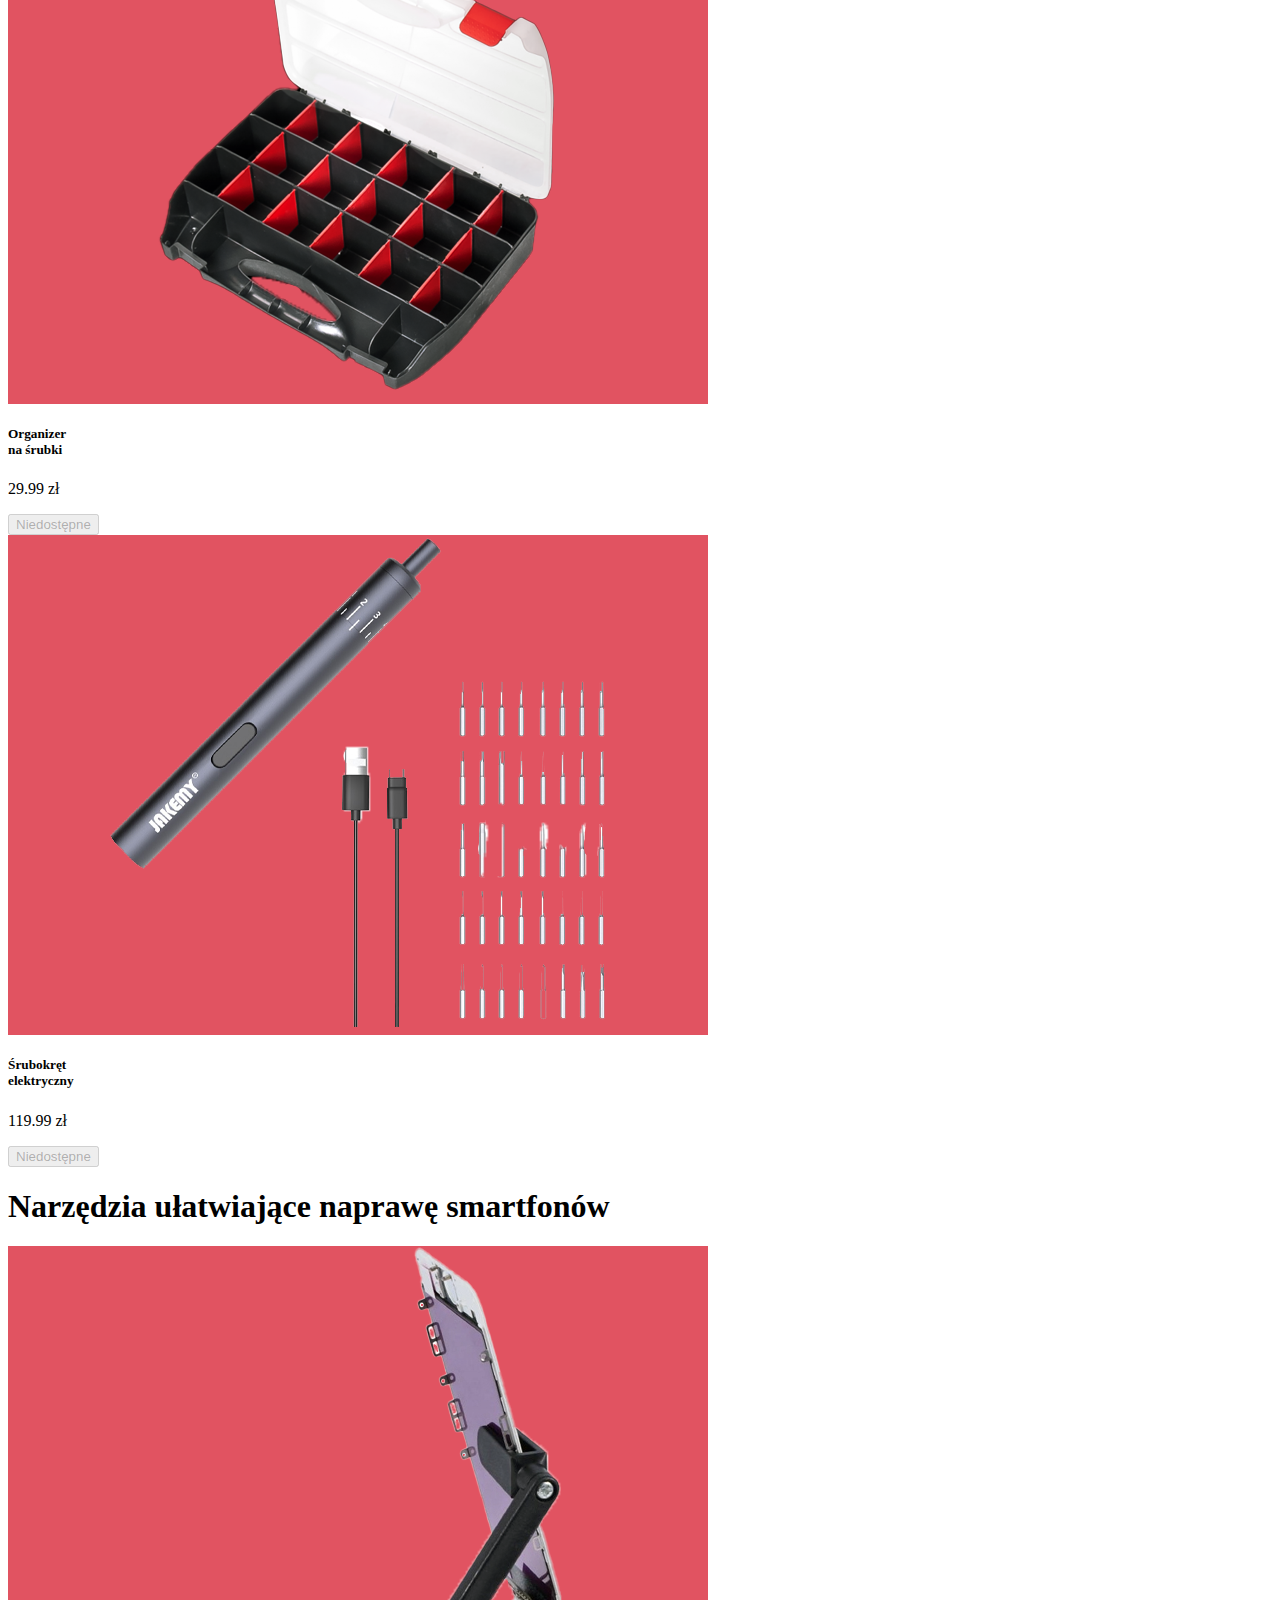
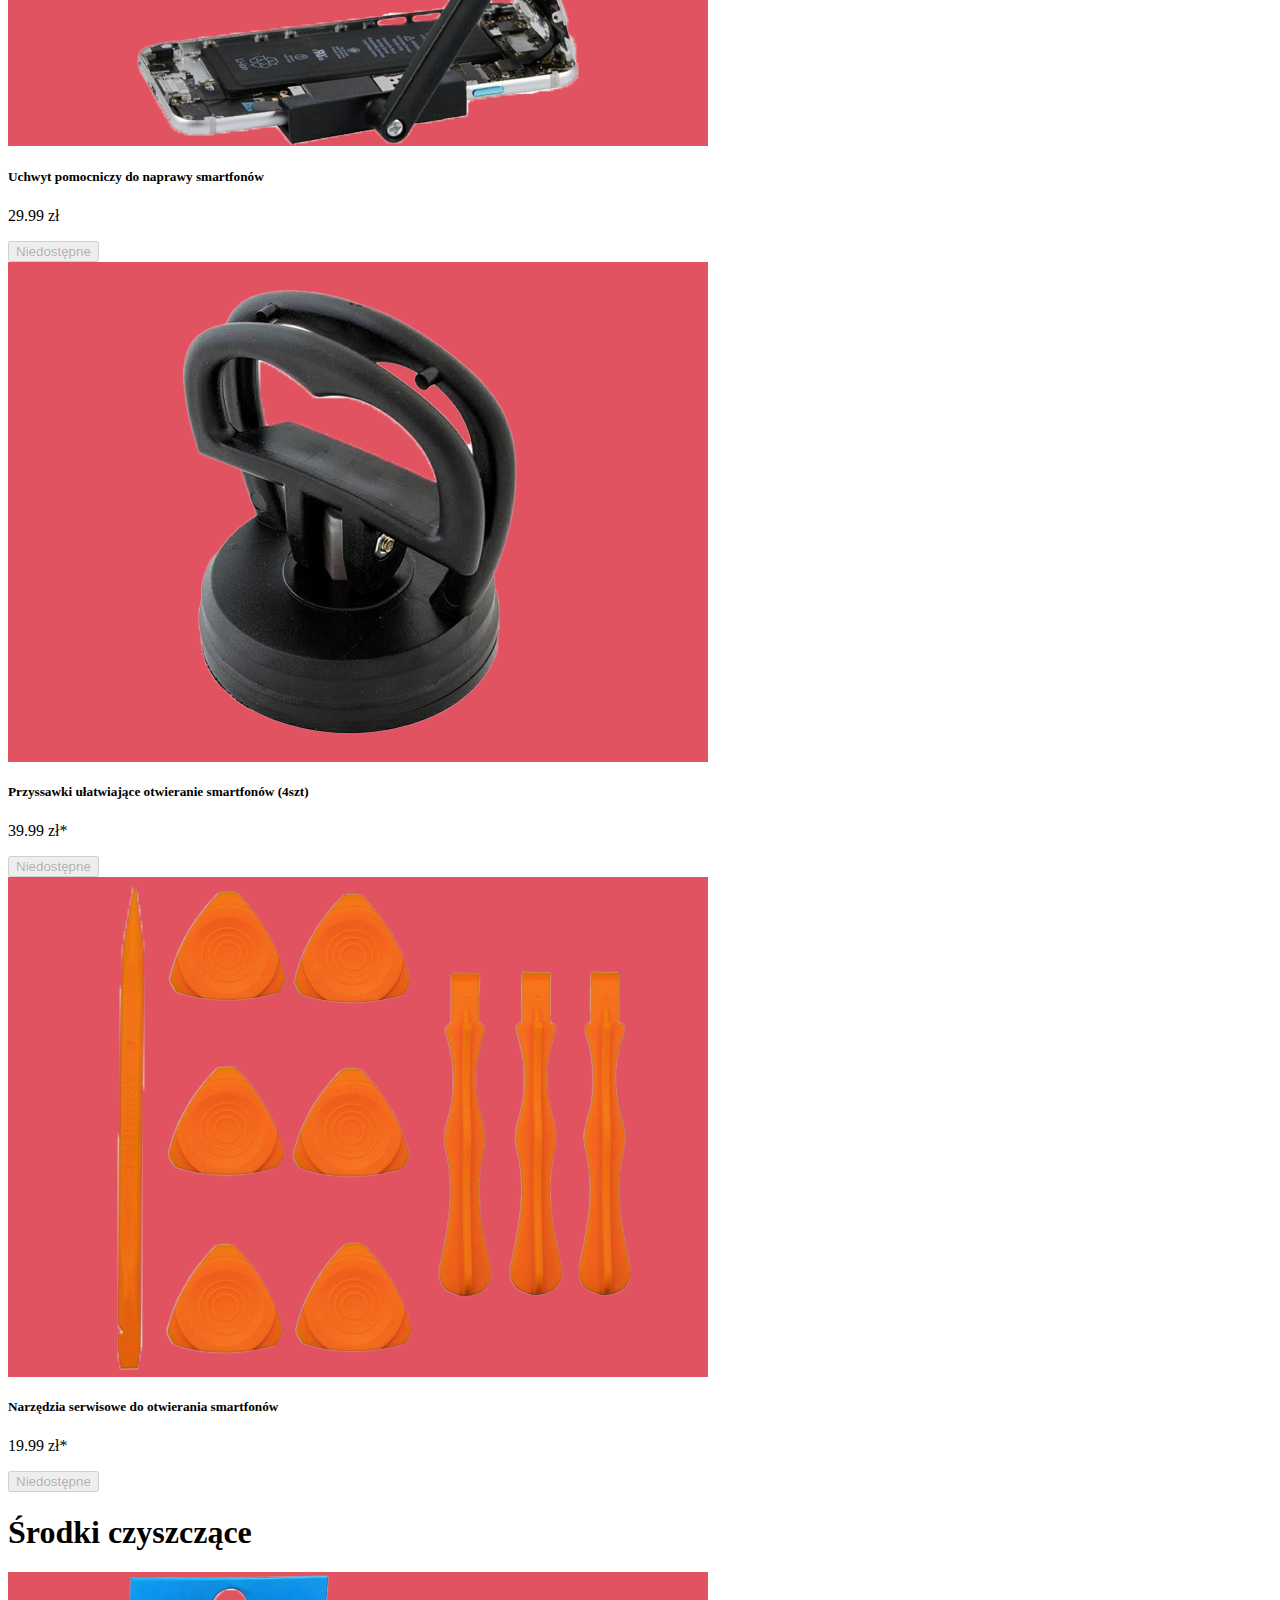
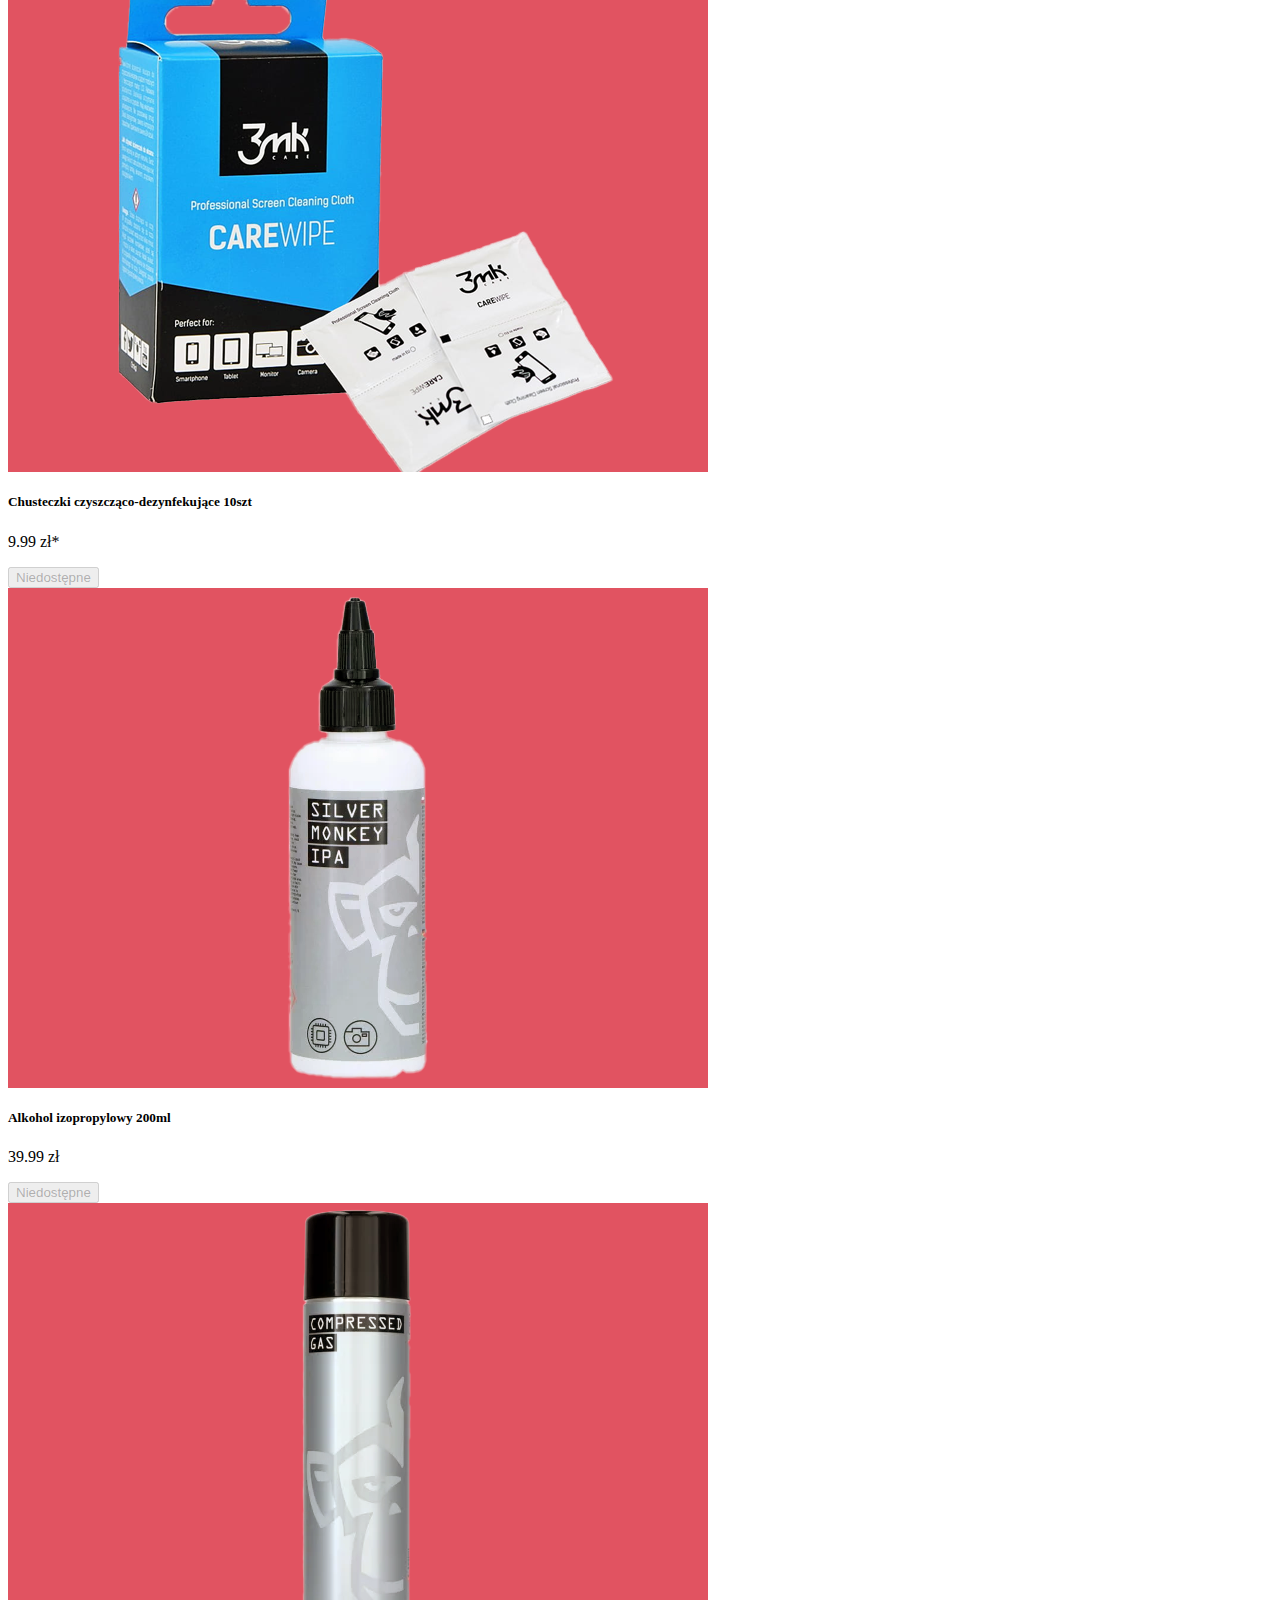
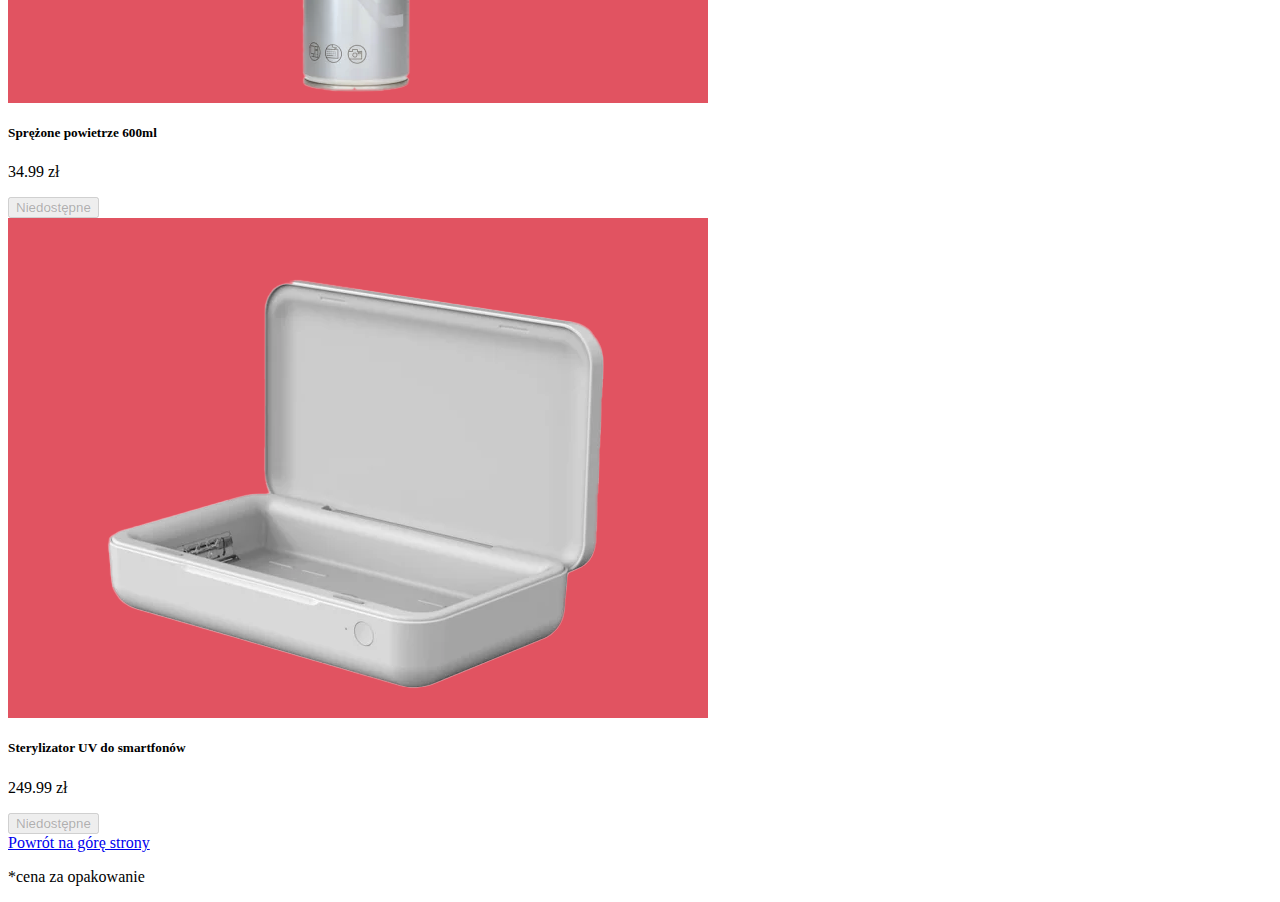
<file: podstrony/sklep/sklep.html>
<html>
    <head>
        <link rel="shortcut icon" href="../../img/logo.png">
        <meta charset="UTF-8">
        <link href="https://cdn.jsdelivr.net/npm/bootstrap@5.1.3/dist/css/bootstrap.min.css" rel="stylesheet" integrity="sha384-1BmE4kWBq78iYhFldvKuhfTAU6auU8tT94WrHftjDbrCEXSU1oBoqyl2QvZ6jIW3" crossorigin="anonymous">
        <script src="https://cdn.jsdelivr.net/npm/bootstrap@5.1.3/dist/js/bootstrap.bundle.min.js" integrity="sha384-ka7Sk0Gln4gmtz2MlQnikT1wXgYsOg+OMhuP+IlRH9sENBO0LRn5q+8nbTov4+1p" crossorigin="anonymous"></script>
        <link rel="stylesheet" href="../../style.css">
        <style>
            @import url('https://fonts.googleapis.com/css2?family=Inter:wght@300;400&display=swap');
        </style>
    </head>
    <body>
        <nav class="d-flex navbar navbar-dark navbar-expand-lg sticky-top py-0">
            <div class="d-flex container">
                <div class="navbar-brand d-inline-block align-top">
                    <ul class="navbar-nav">
                        <li class="nav-item">
                            <a href="../../index.html" class="nav-link">
                                <img class="d-inline-block align-top" src="../../img/logo@0,1x.png">
                                Smarthelp
                            </a>
                        </li>
                    </ul>
                </div>
                <button type="button"
                        data-bs-toggle="collapse"
                        data-bs-target="#nawigator" 
                        aria-controls="nawigator" 
                        aria-expanded="false" 
                        aria-label="Toggle navigation" 
                        class="navbar-toggler">
                        <span class="navbar-toggler-icon"></span>
                </button>
                <div class="collapse navbar-collapse" id="nawigator">
                   <ul class="navbar-nav">
                        <li class="nav-item">
                            <a href="sklep.html" class="nav-link active">Sklep</a>
                        </li>
                        <li class="nav-item dropdown">
                            <a class="nav-link dropdown-toggle" 
                               id="nawigatordrop" 
                               role="button" 
                               data-bs-toggle="dropdown" 
                               aria-expanded="false">Serwis</a>
                               <ul class="dropdown-menu"
                                   aria-labelledby="nawigatordrop">
                                   <li><a href="../serwis/cennik.html"
                                    class="dropdown-item">Cennik</a>
                                   </li>
                                   <li><a href="../serwis/jak-trafic.html"
                                    class="dropdown-item">Jak trafić?</a>
                                   </li>
                               </ul>
                        </li>
                        <li class="nav-item">
                            <a href="../kontakt/kontakt.html" class="nav-link">Kontakt</a>
                        </li>
                    </ul>
                </div>
            </div>
        </nav>
        <div class="text-center">
        <div class="shadow p-3 mb-5 bg-body rounded">
            <p class="d-flex justify-content-center "><img class="img-fluid" src="../../img/sklepserwis.png" alt="sklep"></p>
                <h1 class="mx-5">Potrzebujesz wysokiej jakości narzędzi?</h1>
                <p class="mx-5 fs-3">U nas możesz kupić narzędzia do samodzielnych napraw.</p>
            </div>
        </div>
        <div class="container shadow p-3 mb-5 bg-body rounded">
            <div class="row d-flex py-3 justify-content-center">
                <div class="col-sm">
                    <div class="container">
                        <h1 class="text-center">Śrubki i śrubokręty</h1>
                    </div>
                </div>
            </div>
            <div class="row d-flex text-center py-3">
              <div class="col-sm">
                <div class="container w-auto">
                    <div class="card">
                        <img src="../../img/sklep/srubkiiphone.png" class="card-img-top img-fluid h-75%" alt="...">
                        <div class="card-body">
                        <h5 class="card-title">Zestaw śrubek do smartfonów iPhone</h5>
                        <p class="card-text">39.99 zł*</p>
                        <button class="btn btn-danger" disabled>Niedostępne</button>
                        </div>
                    </div>
                </div>
              </div>
              <div class="col-sm">
                <div class="container w-auto">
                    <div class="card">
                        <img src="../../img/sklep/srubkisamsung.png" class="card-img-top img-fluid" alt="...">
                        <div class="card-body">
                        <h5 class="card-title">Zestaw śrubek do smartfonów Samsung</h5>
                        <p class="card-text">19.99 zł*</p>
                        <button class="btn btn-danger" disabled>Niedostępne</button>
                        </div>
                    </div>
                </div>
              </div>
              <div class="col-sm">
                <div class="container w-auto">
                    <div class="card">
                        <img src="../../img/sklep/srubkiiphone.png" class="card-img-top img-fluid" alt="...">
                        <div class="card-body">
                        <h5 class="card-title">Zestaw śrubek do smartfonów Google</h5>
                        <p class="card-text">24.99 zł*</p>
                        <button class="btn btn-danger" disabled>Niedostępne</button>
                        </div>
                    </div>
                </div>
              </div>
              <div class="col-sm">
                <div class="container w-auto">
                    <div class="card">
                        <img src="../../img/sklep/sr9w1.png" class="card-img-top img-fluid" alt="...">
                        <div class="card-body">
                        <h5 class="card-title">Śrubokręt do napraw 9w1</h5>
                        <p class="card-text">29.99 zł</p>
                        <button class="btn btn-danger" disabled>Niedostępne</button>
                        </div>
                    </div>
                </div>
              </div>
            </div>
            <div class="row d-flex text-center py-3">
                <div class="col-sm">
                  <div class="container w-auto">
                      <div class="card">
                          <img src="../../img/sklep/zsrub.png" class="card-img-top img-fluid" alt="...">
                          <div class="card-body">
                          <h5 class="card-title">Zestaw śrubokrętów do samodzielnych napraw</h5>
                          <p class="card-text">189.99 zł</p>
                          <button class="btn btn-danger" disabled>Niedostępne</button>
                          </div>
                      </div>
                  </div>
                </div>
                <div class="col-sm">
                  <div class="container w-auto">
                      <div class="card">
                          <img src="../../img/sklep/szns.png" class="card-img-top img-fluid" alt="...">
                          <div class="card-body">
                          <h5 class="card-title">Organizer na śrubki (szafeczka)</h5>
                          <p class="card-text">219.99 zł</p>
                          <button class="btn btn-danger" disabled>Niedostępne</button>
                          </div>
                      </div>
                  </div>
                </div>
                <div class="col-sm">
                  <div class="container w-auto">
                      <div class="card">
                          <img src="../../img/sklep/ons.png" class="card-img-top img-fluid" alt="...">
                          <div class="card-body">
                          <h5 class="card-title">Organizer<br> na śrubki</h5>
                          <p class="card-text">29.99 zł</p>
                          <button class="btn btn-danger" disabled>Niedostępne</button>
                          </div>
                      </div>
                  </div>
                </div>
                <div class="col-sm">
                  <div class="container w-auto">
                      <div class="card">
                          <img src="../../img/sklep/se.png" class="card-img-top img-fluid" alt="...">
                          <div class="card-body">
                          <h5 class="card-title">Śrubokręt<br> elektryczny</h5>
                          <p class="card-text">119.99 zł</p>
                          <button class="btn btn-danger" disabled>Niedostępne</button>
                          </div>
                      </div>
                  </div>
                </div>
              </div>
        </div>
        <div class="container shadow p-3 mb-5 bg-body rounded">
            <div class="row d-flex py-3 justify-content-center">
                <div class="col-sm">
                    <div class="container">
                        <h1 class="text-center">Narzędzia ułatwiające naprawę smartfonów</h1>
                    </div>
                </div>
            </div>
            <div class="row d-flex text-center py-3">
                <div class="col-sm">
                    <div class="container w-auto">
                        <div class="card">
                            <img src="../../img/sklep/strzymaczka.png" class="card-img-top img-fluid" alt="...">
                            <div class="card-body">
                            <h5 class="card-title">Uchwyt pomocniczy do naprawy smartfonów</h5>
                            <p class="card-text">29.99 zł</p>
                            <button class="btn btn-danger" disabled>Niedostępne</button>
                            </div>
                        </div>
                    </div>
                </div>
                <div class="col-sm">
                    <div class="container w-auto">
                        <div class="card">
                            <img src="../../img/sklep/przyssawa.png" class="card-img-top img-fluid" alt="...">
                            <div class="card-body">
                            <h5 class="card-title">Przyssawki ułatwiające otwieranie smartfonów (4szt)</h5>
                            <p class="card-text">39.99 zł*</p>
                            <button class="btn btn-danger" disabled>Niedostępne</button>
                            </div>
                        </div>
                    </div>
                </div>
                <div class="col-sm">
                    <div class="container w-auto">
                        <div class="card">
                            <img src="../../img/sklep/ndn.png" class="card-img-top img-fluid" alt="...">
                            <div class="card-body">
                            <h5 class="card-title">Narzędzia serwisowe do otwierania smartfonów</h5>
                            <p class="card-text">19.99 zł*</p>
                            <button class="btn btn-danger" disabled>Niedostępne</button>
                            </div>
                        </div>
                    </div>
                </div>
            </div>
        </div>
        <div class="container shadow p-3 mb-5 bg-body rounded">
            <div class="row d-flex py-3 justify-content-center">
                <div class="col-sm">
                    <div class="container">
                        <h1 class="text-center">Środki czyszczące</h1>
                    </div>
                </div>
            </div>
            <div class="row d-flex text-center py-3">
                <div class="col-sm">
                    <div class="container w-auto">
                        <div class="card">
                            <img src="../../img/sklep/chusteczki.png" class="card-img-top img-fluid" alt="...">
                            <div class="card-body">
                            <h5 class="card-title">Chusteczki czyszcząco-dezynfekujące 10szt</h5>
                            <p class="card-text">9.99 zł*</p>
                            <button class="btn btn-danger" disabled>Niedostępne</button>
                            </div>
                        </div>
                    </div>
                </div>
                <div class="col-sm">
                    <div class="container w-auto">
                        <div class="card">
                            <img src="../../img/sklep/alk.png" class="card-img-top img-fluid" alt="...">
                            <div class="card-body">
                            <h5 class="card-title">Alkohol izopropylowy 200ml</h5>
                            <p class="card-text">39.99 zł</p>
                            <button class="btn btn-danger" disabled>Niedostępne</button>
                            </div>
                        </div>
                    </div>
                </div>
                <div class="col-sm">
                    <div class="container w-auto">
                        <div class="card">
                            <img src="../../img/sklep/sp.png" class="card-img-top img-fluid" alt="...">
                            <div class="card-body">
                            <h5 class="card-title">Sprężone powietrze 600ml</h5>
                            <p class="card-text">34.99 zł</p>
                            <button class="btn btn-danger" disabled>Niedostępne</button>
                            </div>
                        </div>
                    </div>
                </div>
                <div class="col-sm">
                    <div class="container w-auto">
                        <div class="card">
                            <img src="../../img/sklep/uv.png" class="card-img-top img-fluid" alt="...">
                            <div class="card-body">
                            <h5 class="card-title">Sterylizator UV do smartfonów</h5>
                            <p class="card-text">249.99 zł</p>
                            <button class="btn btn-danger" disabled>Niedostępne</button>
                            </div>
                        </div>
                    </div>
                </div>
            </div>
        </div>
    </body>
    <footer>
        <div class="container shadow p-3 mb-5 bg-body rounded">
            <div class="row d-flex align-items-center py-3">
                <div class="col-sm text-center">
                    <div class="container">
                        <a href="#" class="btn btn-outline-danger fs-3">Powrót na górę strony</a>
                    </div>
                </div> 
            </div>
        </div>
        <div class="container">
            <p class="text-end">*cena za opakowanie</p>
        </div>
    </footer>
</html>
</file>
<file: style.css>
nav{
    font-family: 'Inter', sans-serif;
    color: rgb(218, 218, 218);
    background-color: rgba(0,0,0,0.8);
    width: 100%;
    display: flex;
    align-items: center;
    justify-content: space-between;
    -webkit-backdrop-filter: blur(8px);
    backdrop-filter: blur(8px);
}
.navbar-toggler,
.navbar-toggler:focus,
.navbar-toggler:active,
.navbar-toggler-icon:focus{
    border: none;
    outline: none;
    box-shadow: none;
}
#ifun{
    background-color: rgb(239, 229, 254);
    border-color: rgb(239, 229, 254);
}
#gogel{
    background-color: rgb(240, 225, 218);
    border-color: rgb(240, 225, 218);
}
#samsng{
    background-color: rgb(95, 228, 208);
    border-color: rgb(95, 228, 208);
}
.map-container{
    overflow:hidden;
    padding-bottom:56.25%;
    position:relative;
    height:0;
  }
  .map-container iframe{
    left:0;
    top:0;
    height:100%;
    width:100%;
    position:absolute;
  }
</file>
